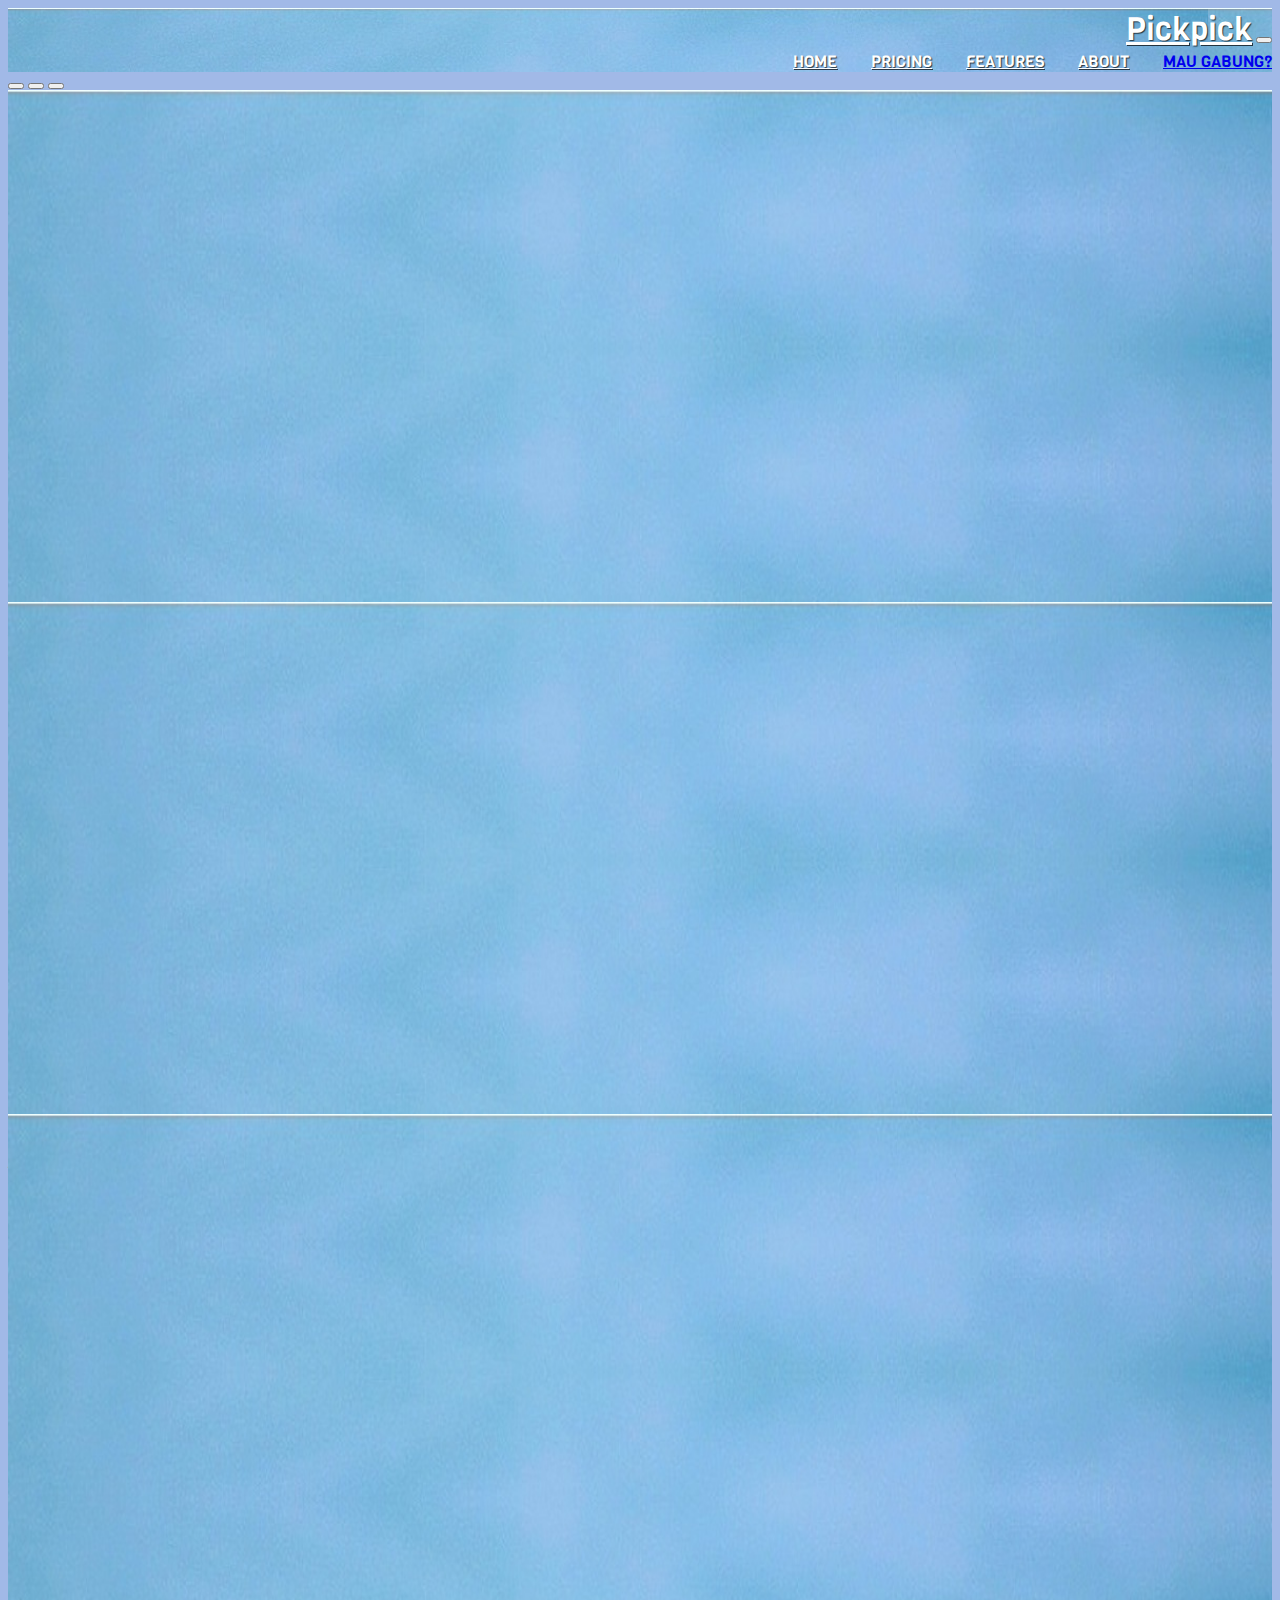
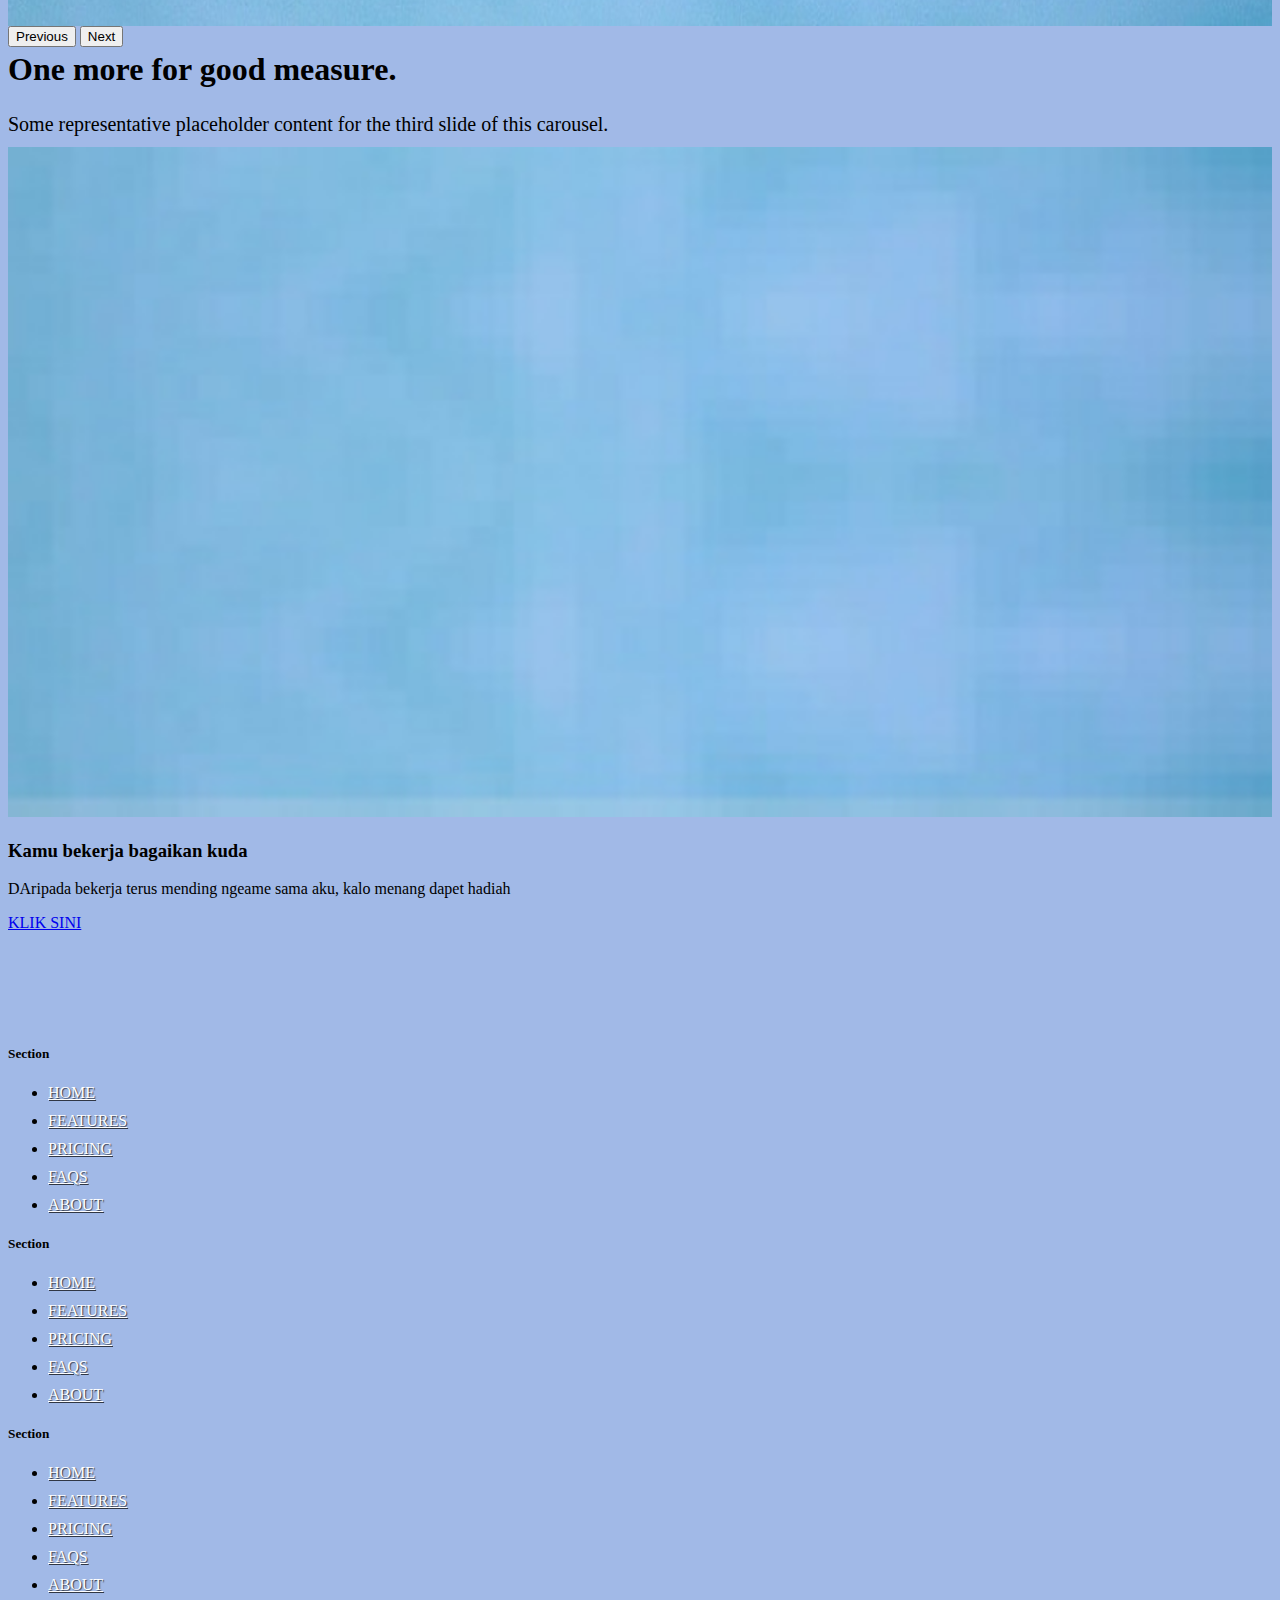
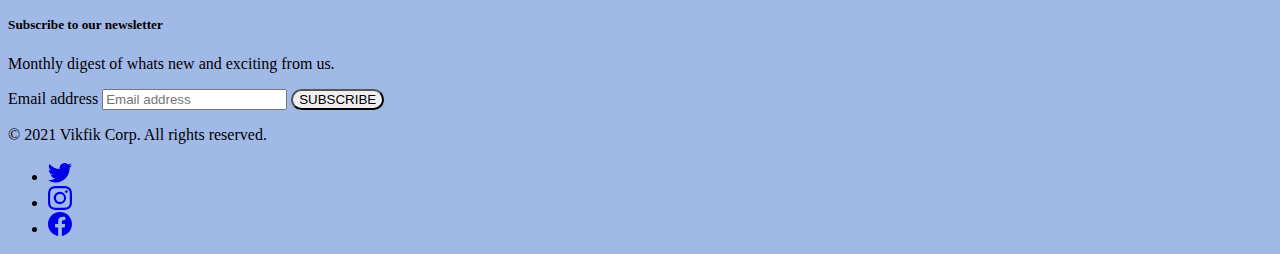
<file: index.html>
<!doctype html>
<html lang="en">

<head>
  <!-- Required meta tags -->
  <meta charset="utf-8">
  <meta name="viewport" content="width=device-width, initial-scale=1">

  <!-- Bootstrap CSS -->
  <link href="https://cdn.jsdelivr.net/npm/bootstrap@5.1.3/dist/css/bootstrap.min.css" rel="stylesheet"
    integrity="sha384-1BmE4kWBq78iYhFldvKuhfTAU6auU8tT94WrHftjDbrCEXSU1oBoqyl2QvZ6jIW3" crossorigin="anonymous">

  <!-- My Fonts -->
  <link href="https://fonts.googleapis.com/css2?family=Viga&display=swap" rel="stylesheet">
  <!-- My CSS -->
  <link rel="stylesheet" href="style.css">
  <!-- icons -->
  <link rel="stylesheet" href="https://cdn.jsdelivr.net/npm/bootstrap-icons@1.7.2/font/bootstrap-icons.css">


  <title>Muhammad Fiqih</title>
</head>

<body>
  <!-- Navbar -->
  <nav class="navbar navbar-expand-lg navbar-light">
    <div class="container">
      <a class="navbar-brand" href="">Pickpick</a>
      <button class="navbar-toggler" type="button" data-bs-toggle="collapse" data-bs-target="#navbarNavAltMarkup"
        aria-controls="navbarNavAltMarkup" aria-expanded="false" aria-label="Toggle navigation">
        <span class="navbar-toggler-icon"></span>
      </button>
      <div class="collapse navbar-collapse" id="navbarNavAltMarkup">
        <div class="navbar-nav m-lg-auto">
          <a class="nav-item nav-link" aria-current="page" href="index.html">Home</a>
          <a class="nav-item nav-link" href="#">Pricing</a>
          <a class="nav-item nav-link" href="#">Features</a>
          <a class="nav-item nav-link" href="about.html">About</a>
          <a class="nav-item btn btn-primary tombol" href="mau gabung.html">Mau gabung?</a>
        </div>
      </div>
    </div>
  </nav>
  <!-- Akhir Navbar -->

  <!-- Jumbroton -->
  <div id="myCarousel" class="carousel slide" data-bs-ride="carousel">
    <div class="carousel-indicators">
      <button type="button" data-bs-target="#myCarousel" data-bs-slide-to="0" class="active" aria-current="true"
        aria-label="Slide 1"></button>
      <button type="button" data-bs-target="#myCarousel" data-bs-slide-to="1" aria-label="Slide 2"></button>
      <button type="button" data-bs-target="#myCarousel" data-bs-slide-to="2" aria-label="Slide 3"></button>
    </div>
    <div class="carousel-inner">
      <div class="carousel-item active">
        <image src="image/awan.jpg" class="bd-placeholder-img" width="100%" height="100%"
          xmlns="http://www.w3.org/2000/svg" aria-hidden="true" preserveAspectRatio="xMidYMid slice" focusable="false">
          <rect width="100%" height="100%" fill="#777">

            <div class="container">
              <div class="carousel-caption text-start">
                <h1>Example headline.</h1>
                <p>Some representative placeholder content for the first slide of the carousel.</p>
                <p><a class="btn btn-primary tombol" href="Login.html"> <i class="bi bi-box-arrow-in-right"></i>
                    Login</a></p>
              </div>
            </div>
      </div>
      <div class="carousel-item">
        <image src="image/awan.jpg" class="bd-placeholder-img" width="100%" height="100%"
          xmlns="http://www.w3.org/2000/svg" aria-hidden="true" preserveAspectRatio="xMidYMid slice" focusable="false">
          <rect width="100%" height="100%" fill="#777">

            <div class="container">
              <div class="carousel-caption">
                <h1>Another example headline.</h1>
                <p>Some representative placeholder content for the second slide of the carousel.</p>
                <p><a class="btn btn-primary tombol" href="isi pekerjaan saya.html">Isi Pekerjaan Saya</a></p>
              </div>
            </div>
      </div>
      <div class="carousel-item">
        <image src="image/awan.jpg" class="bd-placeholder-img" width="100%" height="100%"
          xmlns="http://www.w3.org/2000/svg" aria-hidden="true" preserveAspectRatio="xMidYMid slice" focusable="false">
          <rect width="100%" height="100%" fill="#777">

            <div class="container">
              <div class="carousel-caption text-end">
                <h1>One more for good measure.</h1>
                <p>Some representative placeholder content for the third slide of this carousel.</p>
                <p><a class="btn btn-primary tombol" href="#">Sign up</a></p>
              </div>
            </div>
      </div>
    </div>
    <button class="carousel-control-prev" type="button" data-bs-target="#myCarousel" data-bs-slide="prev">
      <span class="carousel-control-prev-icon" aria-hidden="true"></span>
      <span class="visually-hidden">Previous</span>
    </button>
    <button class="carousel-control-next" type="button" data-bs-target="#myCarousel" data-bs-slide="next">
      <span class="carousel-control-next-icon" aria-hidden="true"></span>
      <span class="visually-hidden">Next</span>
    </button>
  </div>

  <!-- Akhir Jumbroton -->


  <!-- NAMA DEVELOPER -->

  <!-- Workingspace -->
  <div class="row workingspace">
    <div class="col">
      <img src="image/awan - Copy.jpg" alt="workingspace" class="image-fluid">
    </div>
    <div class="col">
      <h3>Kamu bekerja bagaikan kuda</h3>
      <p>DAripada bekerja terus mending ngeame sama aku, kalo menang dapet hadiah</p>
      <a href="#" class="btn btn-primary tombol">KLIK SINI</a>
    </div>
  </div>
  <!-- Akhir Workingspace -->

  <!-- Comment -->



  <!-- Akhir Container -->
  <footer class="blog-footer">
    <!-- penutup -->
    <svg xmlns="http://www.w3.org/2000/svg" style="display: none;">
      <symbol id="facebook" viewBox="0 0 16 16">
        <path
          d="M16 8.049c0-4.446-3.582-8.05-8-8.05C3.58 0-.002 3.603-.002 8.05c0 4.017 2.926 7.347 6.75 7.951v-5.625h-2.03V8.05H6.75V6.275c0-2.017 1.195-3.131 3.022-3.131.876 0 1.791.157 1.791.157v1.98h-1.009c-.993 0-1.303.621-1.303 1.258v1.51h2.218l-.354 2.326H9.25V16c3.824-.604 6.75-3.934 6.75-7.951z" />
      </symbol>
      <symbol id="instagram" viewBox="0 0 16 16">
        <path
          d="M8 0C5.829 0 5.556.01 4.703.048 3.85.088 3.269.222 2.76.42a3.917 3.917 0 0 0-1.417.923A3.927 3.927 0 0 0 .42 2.76C.222 3.268.087 3.85.048 4.7.01 5.555 0 5.827 0 8.001c0 2.172.01 2.444.048 3.297.04.852.174 1.433.372 1.942.205.526.478.972.923 1.417.444.445.89.719 1.416.923.51.198 1.09.333 1.942.372C5.555 15.99 5.827 16 8 16s2.444-.01 3.298-.048c.851-.04 1.434-.174 1.943-.372a3.916 3.916 0 0 0 1.416-.923c.445-.445.718-.891.923-1.417.197-.509.332-1.09.372-1.942C15.99 10.445 16 10.173 16 8s-.01-2.445-.048-3.299c-.04-.851-.175-1.433-.372-1.941a3.926 3.926 0 0 0-.923-1.417A3.911 3.911 0 0 0 13.24.42c-.51-.198-1.092-.333-1.943-.372C10.443.01 10.172 0 7.998 0h.003zm-.717 1.442h.718c2.136 0 2.389.007 3.232.046.78.035 1.204.166 1.486.275.373.145.64.319.92.599.28.28.453.546.598.92.11.281.24.705.275 1.485.039.843.047 1.096.047 3.231s-.008 2.389-.047 3.232c-.035.78-.166 1.203-.275 1.485a2.47 2.47 0 0 1-.599.919c-.28.28-.546.453-.92.598-.28.11-.704.24-1.485.276-.843.038-1.096.047-3.232.047s-2.39-.009-3.233-.047c-.78-.036-1.203-.166-1.485-.276a2.478 2.478 0 0 1-.92-.598 2.48 2.48 0 0 1-.6-.92c-.109-.281-.24-.705-.275-1.485-.038-.843-.046-1.096-.046-3.233 0-2.136.008-2.388.046-3.231.036-.78.166-1.204.276-1.486.145-.373.319-.64.599-.92.28-.28.546-.453.92-.598.282-.11.705-.24 1.485-.276.738-.034 1.024-.044 2.515-.045v.002zm4.988 1.328a.96.96 0 1 0 0 1.92.96.96 0 0 0 0-1.92zm-4.27 1.122a4.109 4.109 0 1 0 0 8.217 4.109 4.109 0 0 0 0-8.217zm0 1.441a2.667 2.667 0 1 1 0 5.334 2.667 2.667 0 0 1 0-5.334z" />
      </symbol>
      <symbol id="twitter" viewBox="0 0 16 16">
        <path
          d="M5.026 15c6.038 0 9.341-5.003 9.341-9.334 0-.14 0-.282-.006-.422A6.685 6.685 0 0 0 16 3.542a6.658 6.658 0 0 1-1.889.518 3.301 3.301 0 0 0 1.447-1.817 6.533 6.533 0 0 1-2.087.793A3.286 3.286 0 0 0 7.875 6.03a9.325 9.325 0 0 1-6.767-3.429 3.289 3.289 0 0 0 1.018 4.382A3.323 3.323 0 0 1 .64 6.575v.045a3.288 3.288 0 0 0 2.632 3.218 3.203 3.203 0 0 1-.865.115 3.23 3.23 0 0 1-.614-.057 3.283 3.283 0 0 0 3.067 2.277A6.588 6.588 0 0 1 .78 13.58a6.32 6.32 0 0 1-.78-.045A9.344 9.344 0 0 0 5.026 15z" />
      </symbol>
    </svg>
  </footer>
  <div class="container">
    <div class="row">
      <div class="col-2">
        <h5>Section</h5>
        <ul class="nav flex-column">
          <li class="nav-item mb-2"><a href="#" class="nav-link p-0 text-muted">Home</a></li>
          <li class="nav-item mb-2"><a href="#" class="nav-link p-0 text-muted">Features</a></li>
          <li class="nav-item mb-2"><a href="#" class="nav-link p-0 text-muted">Pricing</a></li>
          <li class="nav-item mb-2"><a href="#" class="nav-link p-0 text-muted">FAQs</a></li>
          <li class="nav-item mb-2"><a href="#" class="nav-link p-0 text-muted">About</a></li>
        </ul>
      </div>

      <div class="col-2">
        <h5>Section</h5>
        <ul class="nav flex-column">
          <li class="nav-item mb-2"><a href="#" class="nav-link p-0 text-muted">Home</a></li>
          <li class="nav-item mb-2"><a href="#" class="nav-link p-0 text-muted">Features</a></li>
          <li class="nav-item mb-2"><a href="#" class="nav-link p-0 text-muted">Pricing</a></li>
          <li class="nav-item mb-2"><a href="#" class="nav-link p-0 text-muted">FAQs</a></li>
          <li class="nav-item mb-2"><a href="#" class="nav-link p-0 text-muted">About</a></li>
        </ul>
      </div>

      <div class="col-2">
        <h5>Section</h5>
        <ul class="nav flex-column">
          <li class="nav-item mb-2"><a href="#" class="nav-link p-0 text-muted">Home</a></li>
          <li class="nav-item mb-2"><a href="#" class="nav-link p-0 text-muted">Features</a></li>
          <li class="nav-item mb-2"><a href="#" class="nav-link p-0 text-muted">Pricing</a></li>
          <li class="nav-item mb-2"><a href="#" class="nav-link p-0 text-muted">FAQs</a></li>
          <li class="nav-item mb-2"><a href="#" class="nav-link p-0 text-muted">About</a></li>
        </ul>
      </div>

      <div class="col-4 offset-1">
        <form>
          <h5>Subscribe to our newsletter</h5>
          <p> Monthly digest of whats new and exciting from us.</p>
          <div class="d-flex w-100 gap-2">
            <label for="newsletter1" class="visually-hidden">Email address</label>
            <input id="newsletter1" type="text" class="form-control" placeholder="Email address">
            <button class="btn btn-primary tombol" type="button">Subscribe</button>
          </div>
        </form>
      </div>
    </div>
    <div class="d-flex justify-content-between py-4 my-4 border-top">
      <p>&copy; 2021 Vikfik Corp. All rights reserved.</p>
      <ul class="list-unstyled d-flex">
        <li class="ms-3"><a class="link-dark" href="#"><svg class="bi" width="24" height="24">
              <use xlink:href="#twitter" />
            </svg></a></li>
        <li class="ms-3"><a class="link-dark" href="#"><svg class="bi" width="24" height="24">
              <use xlink:href="#instagram" />
            </svg></a></li>
        <li class="ms-3"><a class="link-dark" href="#"><svg class="bi" width="24" height="24">
              <use xlink:href="#facebook" />
            </svg></a></li>
      </ul>
    </div>
  </div>
  <!-- Optional JavaScript; choose one of the two! -->

  <!-- Option 1: Bootstrap Bundle with Popper -->
  <script src="https://cdn.jsdelivr.net/npm/bootstrap@5.1.3/dist/js/bootstrap.bundle.min.js"
    integrity="sha384-ka7Sk0Gln4gmtz2MlQnikT1wXgYsOg+OMhuP+IlRH9sENBO0LRn5q+8nbTov4+1p"
    crossorigin="anonymous"></script>

  <!-- Option 2: Separate Popper and Bootstrap JS -->
  <!--
    <script src="https://cdn.jsdelivr.net/npm/@popperjs/core@2.10.2/dist/umd/popper.min.js" integrity="sha384-7+zCNj/IqJ95wo16oMtfsKbZ9ccEh31eOz1HGyDuCQ6wgnyJNSYdrPa03rtR1zdB" crossorigin="anonymous"></script>
    <script src="https://cdn.jsdelivr.net/npm/bootstrap@5.1.3/dist/js/bootstrap.min.js" integrity="sha384-QJHtvGhmr9XOIpI6YVutG+2QOK9T+ZnN4kzFN1RtK3zEFEIsxhlmWl5/YESvpZ13" crossorigin="anonymous"></script>
    -->

</body>

</html>
</file>
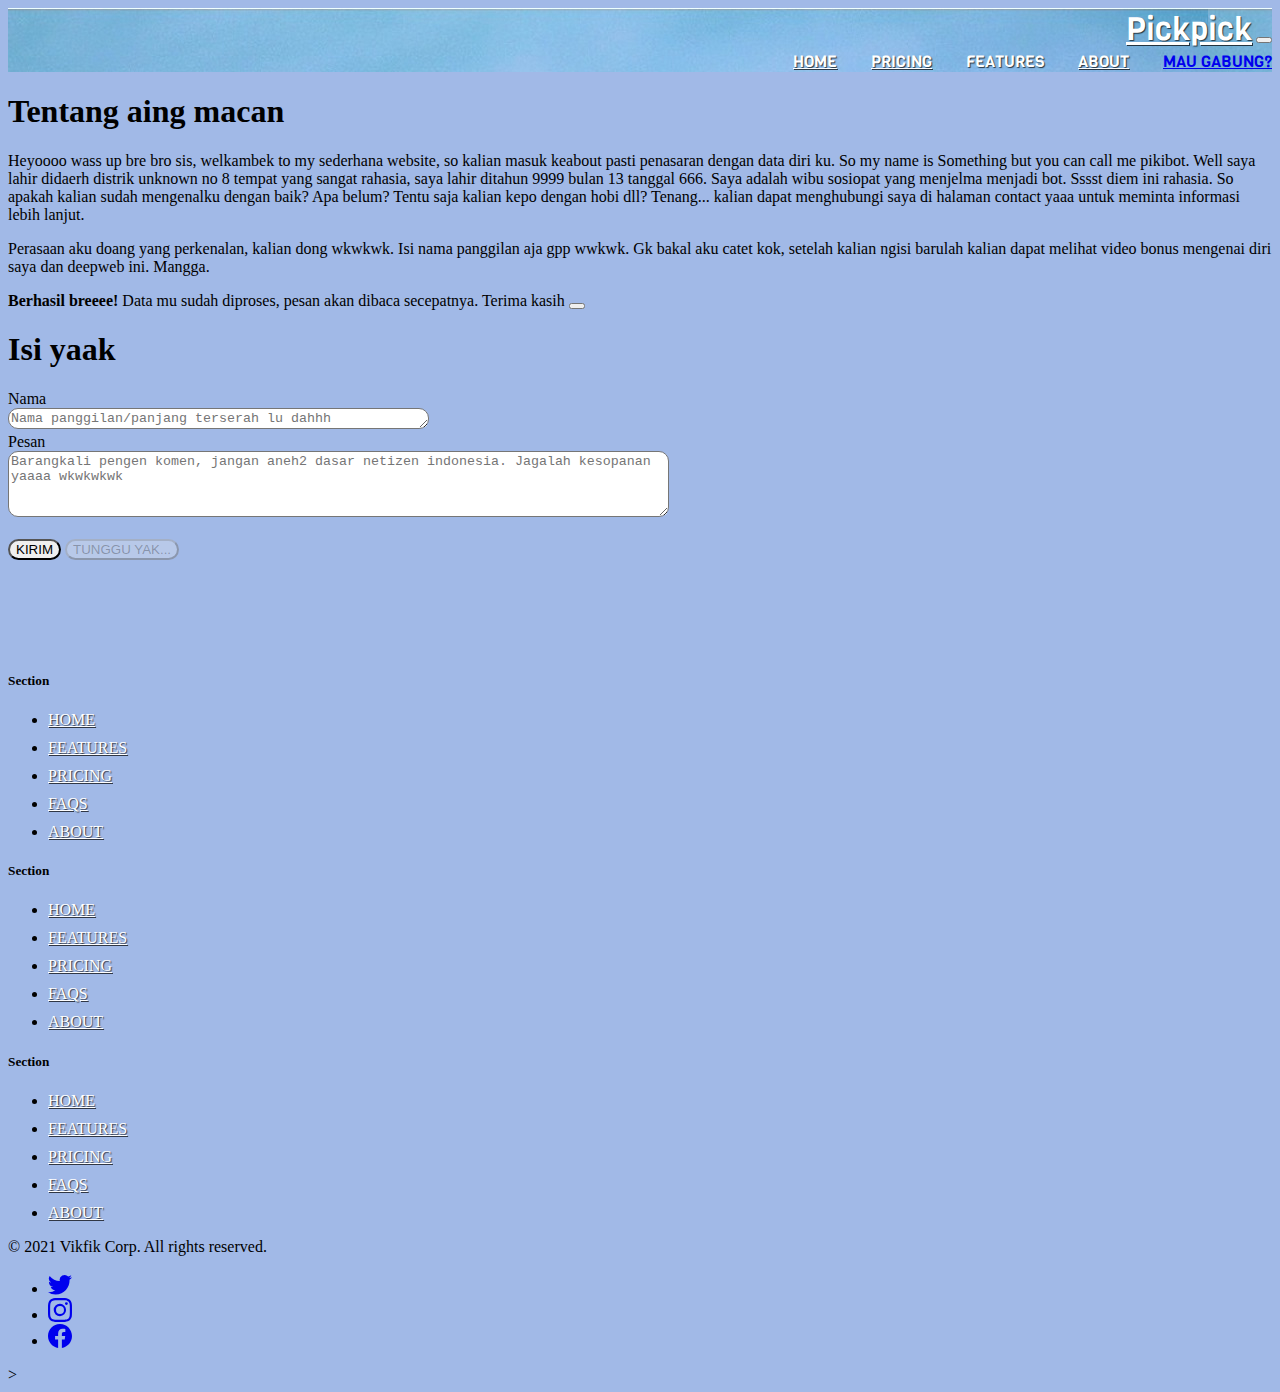
<file: about.html>
<!DOCTYPE html>
<html lang="en">

<head>
  <!-- Required meta tags -->
  <meta charset="utf-8">
  <meta name="viewport" content="width=device-width, initial-scale=1">

  <!-- Bootstrap CSS -->
  <link href="https://cdn.jsdelivr.net/npm/bootstrap@5.1.3/dist/css/bootstrap.min.css" rel="stylesheet"
    integrity="sha384-1BmE4kWBq78iYhFldvKuhfTAU6auU8tT94WrHftjDbrCEXSU1oBoqyl2QvZ6jIW3" crossorigin="anonymous">

  <!-- My Fonts -->
  <link href="https://fonts.googleapis.com/css2?family=Viga&display=swap" rel="stylesheet">
  <!-- My CSS -->
  <link rel="stylesheet" href="style.css">

  <title>Muhammad Fiqih</title>
</head>

<body>
  <!-- Navbar -->
  <nav class="navbar navbar-expand-lg navbar-light">
    <div class="container">
      <a class="navbar-brand" href="#">Pickpick</a>
      <button class="navbar-toggler" type="button" data-bs-toggle="collapse" data-bs-target="#navbarNavAltMarkup"
        aria-controls="navbarNavAltMarkup" aria-expanded="false" aria-label="Toggle navigation">
        <span class="navbar-toggler-icon"></span>
      </button>
      <div class="collapse navbar-collapse" id="navbarNavAltMarkup">
        <div class="navbar-nav m-lg-auto">
          <a class="nav-item nav-link" aria-current="page" href="index.html">Home</a>
          <a class="nav-item nav-link" href="#">Pricing</a>
          <a class="nav-item nav-link" csshref="#">Features</a>
          <a class="nav-item nav-link" href="about.html">About</a>
          <a class="nav-item btn btn-primary tombol" href="mau gabung.html">Mau gabung?</a>
        </div>
      </div>
    </div>
  </nav>
  <!-- Akhir Navbar -->

  <div class="container">
    <div class="row">
      <div class="col text-left">
        <h1>Tentang aing macan</h1>
        <p>
          Heyoooo wass up bre bro sis, welkambek to my sederhana website,
          so kalian masuk keabout pasti penasaran dengan data diri ku. So my name is Something
          but you can call me pikibot. Well saya lahir didaerh distrik unknown no 8 tempat yang sangat rahasia,
          saya lahir ditahun 9999 bulan 13 tanggal 666. Saya adalah wibu sosiopat yang menjelma menjadi bot.
          Sssst diem ini rahasia. So apakah kalian sudah mengenalku dengan baik? Apa belum? Tentu saja kalian kepo
          dengan hobi dll? Tenang... kalian dapat menghubungi saya di halaman contact yaaa untuk meminta informasi lebih
          lanjut.
        <p>
        <p>
          Perasaan aku doang yang perkenalan, kalian dong wkwkwk. Isi nama panggilan aja gpp wwkwk. Gk bakal aku catet
          kok, setelah
          kalian ngisi barulah kalian dapat melihat video bonus mengenai diri saya dan deepweb ini. Mangga.
        <p>
        <div>
          <div class="alert alert-primary alert-dismissible fade show d-none my-alert" role="alert">
            <strong>Berhasil breeee!</strong> Data mu sudah diproses, pesan akan dibaca secepatnya. Terima kasih
            <button type="button" class="btn-close" data-bs-dismiss="alert" aria-label="Close"></button>
          </div>
          <h1>Isi yaak</h1>
          <form name="about-pickpick-form">
            <label for="nama">Nama</label><br />
            <textarea class="formnama" name="nama" placeholder="Nama panggilan/panjang terserah lu dahhh" rows="1"
              cols="50"></textarea>
            <br />
            <label for="pesan">Pesan</label><br />
            <textarea class="formnama" name="pesan"
              placeholder="Barangkali pengen komen, jangan aneh2 dasar netizen indonesia. Jagalah kesopanan yaaaa wkwkwkwk"
              rows="4" cols="80"></textarea>
            <br />
            <br />
            <button href='video perkenalan.html' class="btn btn-primary btn-kirim tombol">Kirim</a></button>
            <button class="btn btn-primary btn-loading tombol d-none" type="button" disabled>
              <span class="spinner-border spinner-border-sm" role="status" aria-hidden="true"></span>
              Tunggu yak...
            </button>
          </form>
        </div>
        </p>
        </article>
      </div>

      <!-- Optional JavaScript; choose one of the two! -->

      <!-- Option 1: Bootstrap Bundle with Popper -->
      <script src="https://cdn.jsdelivr.net/npm/bootstrap@5.1.3/dist/js/bootstrap.bundle.min.js"
        integrity="sha384-ka7Sk0Gln4gmtz2MlQnikT1wXgYsOg+OMhuP+IlRH9sENBO0LRn5q+8nbTov4+1p"
        crossorigin="anonymous"></script>

      <!-- Option 2: Separate Popper and Bootstrap JS -->
      <!--
    <script src="https://cdn.jsdelivr.net/npm/@popperjs/core@2.10.2/dist/umd/popper.min.js" integrity="sha384-7+zCNj/IqJ95wo16oMtfsKbZ9ccEh31eOz1HGyDuCQ6wgnyJNSYdrPa03rtR1zdB" crossorigin="anonymous"></script>
    <script src="https://cdn.jsdelivr.net/npm/bootstrap@5.1.3/dist/js/bootstrap.min.js" integrity="sha384-QJHtvGhmr9XOIpI6YVutG+2QOK9T+ZnN4kzFN1RtK3zEFEIsxhlmWl5/YESvpZ13" crossorigin="anonymous"></script>
    -->
      <script>
        const scriptURL = 'https://script.google.com/macros/s/AKfycby4BNyEBJ4hXahoBYC45dYZnAxi4gW_ycSuArZ_KxYHbYGjH8zqm8VmieXh5jnM2WKh/exec'
        const form = document.forms['about-pickpick-form']
        const btnKirim = document.querySelector('.btn-kirim')
        const btnLoading = document.querySelector('.btn-loading')
        const btnAlert = document.querySelector('.my-alert')
        form.addEventListener('submit', e => {
          e.preventDefault()
          //ketika tombol diklik, tampilkan tombol loading hilangkan kirim
          btnLoading.classList.toggle('d-none')
          btnKirim.classList.toggle('d-none')
          fetch(scriptURL, { method: 'POST', body: new FormData(form) })
            .then(response => {
              //TAMPILKAN TOMBOL KIRIM HILANGKAN LOADING
              btnLoading.classList.toggle('d-none')
              btnKirim.classList.toggle('d-none')
              //TAMPILKAN ALERT
              btnAlert.classList.toggle('d-none')
              //reset formnya
              form.reset();
              console.log('Success!', response)
            })
            .catch(error => console.error('Error!', error.message))
        })
      </script>
      <footer class="blog-footer">
        <!-- penutup -->
        <svg xmlns="http://www.w3.org/2000/svg" style="display: none;">
          <symbol id="facebook" viewBox="0 0 16 16">
            <path
              d="M16 8.049c0-4.446-3.582-8.05-8-8.05C3.58 0-.002 3.603-.002 8.05c0 4.017 2.926 7.347 6.75 7.951v-5.625h-2.03V8.05H6.75V6.275c0-2.017 1.195-3.131 3.022-3.131.876 0 1.791.157 1.791.157v1.98h-1.009c-.993 0-1.303.621-1.303 1.258v1.51h2.218l-.354 2.326H9.25V16c3.824-.604 6.75-3.934 6.75-7.951z" />
          </symbol>
          <symbol id="instagram" viewBox="0 0 16 16">
            <path
              d="M8 0C5.829 0 5.556.01 4.703.048 3.85.088 3.269.222 2.76.42a3.917 3.917 0 0 0-1.417.923A3.927 3.927 0 0 0 .42 2.76C.222 3.268.087 3.85.048 4.7.01 5.555 0 5.827 0 8.001c0 2.172.01 2.444.048 3.297.04.852.174 1.433.372 1.942.205.526.478.972.923 1.417.444.445.89.719 1.416.923.51.198 1.09.333 1.942.372C5.555 15.99 5.827 16 8 16s2.444-.01 3.298-.048c.851-.04 1.434-.174 1.943-.372a3.916 3.916 0 0 0 1.416-.923c.445-.445.718-.891.923-1.417.197-.509.332-1.09.372-1.942C15.99 10.445 16 10.173 16 8s-.01-2.445-.048-3.299c-.04-.851-.175-1.433-.372-1.941a3.926 3.926 0 0 0-.923-1.417A3.911 3.911 0 0 0 13.24.42c-.51-.198-1.092-.333-1.943-.372C10.443.01 10.172 0 7.998 0h.003zm-.717 1.442h.718c2.136 0 2.389.007 3.232.046.78.035 1.204.166 1.486.275.373.145.64.319.92.599.28.28.453.546.598.92.11.281.24.705.275 1.485.039.843.047 1.096.047 3.231s-.008 2.389-.047 3.232c-.035.78-.166 1.203-.275 1.485a2.47 2.47 0 0 1-.599.919c-.28.28-.546.453-.92.598-.28.11-.704.24-1.485.276-.843.038-1.096.047-3.232.047s-2.39-.009-3.233-.047c-.78-.036-1.203-.166-1.485-.276a2.478 2.478 0 0 1-.92-.598 2.48 2.48 0 0 1-.6-.92c-.109-.281-.24-.705-.275-1.485-.038-.843-.046-1.096-.046-3.233 0-2.136.008-2.388.046-3.231.036-.78.166-1.204.276-1.486.145-.373.319-.64.599-.92.28-.28.546-.453.92-.598.282-.11.705-.24 1.485-.276.738-.034 1.024-.044 2.515-.045v.002zm4.988 1.328a.96.96 0 1 0 0 1.92.96.96 0 0 0 0-1.92zm-4.27 1.122a4.109 4.109 0 1 0 0 8.217 4.109 4.109 0 0 0 0-8.217zm0 1.441a2.667 2.667 0 1 1 0 5.334 2.667 2.667 0 0 1 0-5.334z" />
          </symbol>
          <symbol id="twitter" viewBox="0 0 16 16">
            <path
              d="M5.026 15c6.038 0 9.341-5.003 9.341-9.334 0-.14 0-.282-.006-.422A6.685 6.685 0 0 0 16 3.542a6.658 6.658 0 0 1-1.889.518 3.301 3.301 0 0 0 1.447-1.817 6.533 6.533 0 0 1-2.087.793A3.286 3.286 0 0 0 7.875 6.03a9.325 9.325 0 0 1-6.767-3.429 3.289 3.289 0 0 0 1.018 4.382A3.323 3.323 0 0 1 .64 6.575v.045a3.288 3.288 0 0 0 2.632 3.218 3.203 3.203 0 0 1-.865.115 3.23 3.23 0 0 1-.614-.057 3.283 3.283 0 0 0 3.067 2.277A6.588 6.588 0 0 1 .78 13.58a6.32 6.32 0 0 1-.78-.045A9.344 9.344 0 0 0 5.026 15z" />
          </symbol>
        </svg>
      </footer>
      <div class="container">
        <div class="row">
          <div class="col-2">
            <h5>Section</h5>
            <ul class="nav flex-column">
              <li class="nav-item mb-2"><a href="#" class="nav-link p-0 text-muted">Home</a></li>
              <li class="nav-item mb-2"><a href="#" class="nav-link p-0 text-muted">Features</a></li>
              <li class="nav-item mb-2"><a href="#" class="nav-link p-0 text-muted">Pricing</a></li>
              <li class="nav-item mb-2"><a href="#" class="nav-link p-0 text-muted">FAQs</a></li>
              <li class="nav-item mb-2"><a href="#" class="nav-link p-0 text-muted">About</a></li>
            </ul>
          </div>

          <div class="col-2">
            <h5>Section</h5>
            <ul class="nav flex-column">
              <li class="nav-item mb-2"><a href="#" class="nav-link p-0 text-muted">Home</a></li>
              <li class="nav-item mb-2"><a href="#" class="nav-link p-0 text-muted">Features</a></li>
              <li class="nav-item mb-2"><a href="#" class="nav-link p-0 text-muted">Pricing</a></li>
              <li class="nav-item mb-2"><a href="#" class="nav-link p-0 text-muted">FAQs</a></li>
              <li class="nav-item mb-2"><a href="#" class="nav-link p-0 text-muted">About</a></li>
            </ul>
          </div>

          <div class="col-2">
            <h5>Section</h5>
            <ul class="nav flex-column">
              <li class="nav-item mb-2"><a href="#" class="nav-link p-0 text-muted">Home</a></li>
              <li class="nav-item mb-2"><a href="#" class="nav-link p-0 text-muted">Features</a></li>
              <li class="nav-item mb-2"><a href="#" class="nav-link p-0 text-muted">Pricing</a></li>
              <li class="nav-item mb-2"><a href="#" class="nav-link p-0 text-muted">FAQs</a></li>
              <li class="nav-item mb-2"><a href="#" class="nav-link p-0 text-muted">About</a></li>
            </ul>
          </div>
        </div>
        <div class="d-flex justify  -content-between py-4 my-4 border-top">
          <p>&copy; 2021 Vikfik Corp. All rights reserved.</p>
          <ul class="list-unstyled d-flex">
            <li class="ms-3"><a class="link-dark" href="#"><svg class="bi" width="24" height="24">
                  <use xlink:href="#twitter" />
                </svg></a></li>
            <li class="ms-3"><a class="link-dark" href="#"><svg class="bi" width="24" height="24">
                  <use xlink:href="#instagram" />
                </svg></a></li>
            <li class="ms-3"><a class="link-dark" href="#"><svg class="bi" width="24" height="24">
                  <use xlink:href="#facebook" />
                </svg></a></li>
          </ul>
        </div>
      </div>>
</body>

</html>
</file>
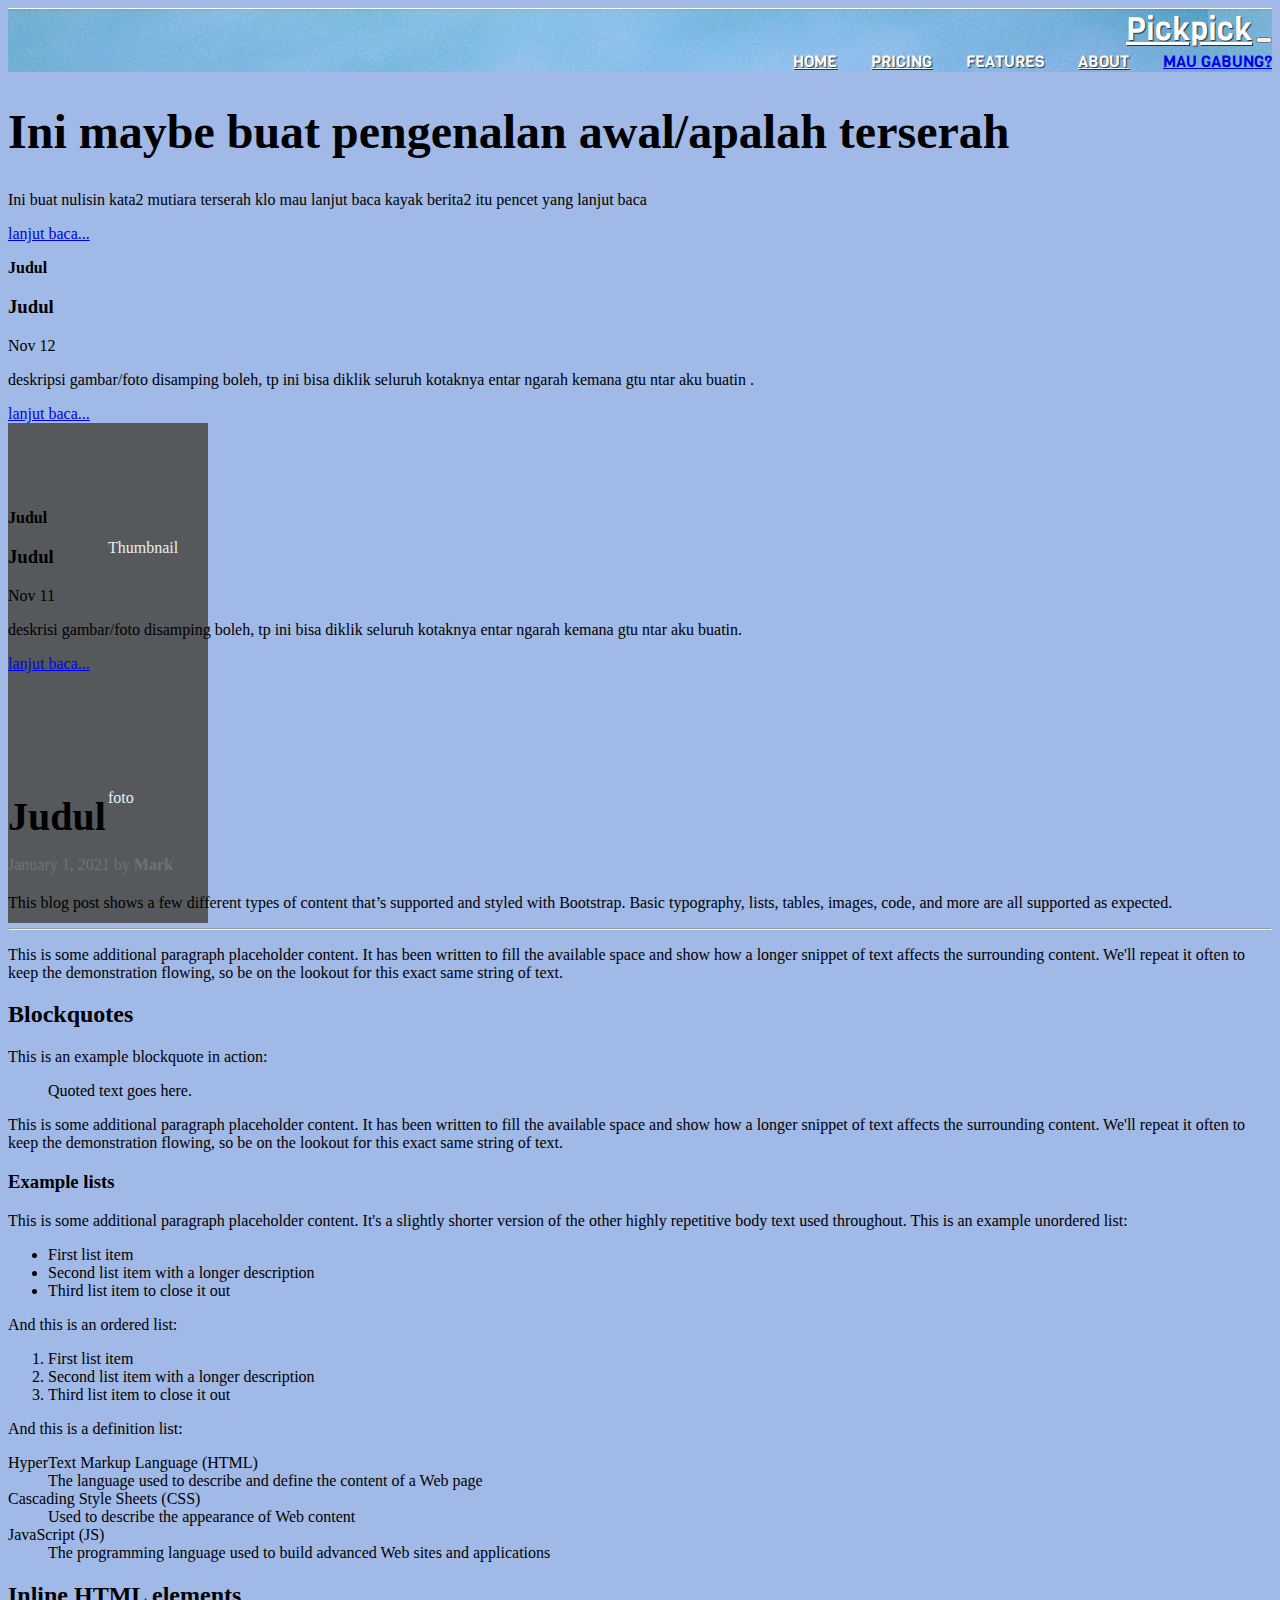
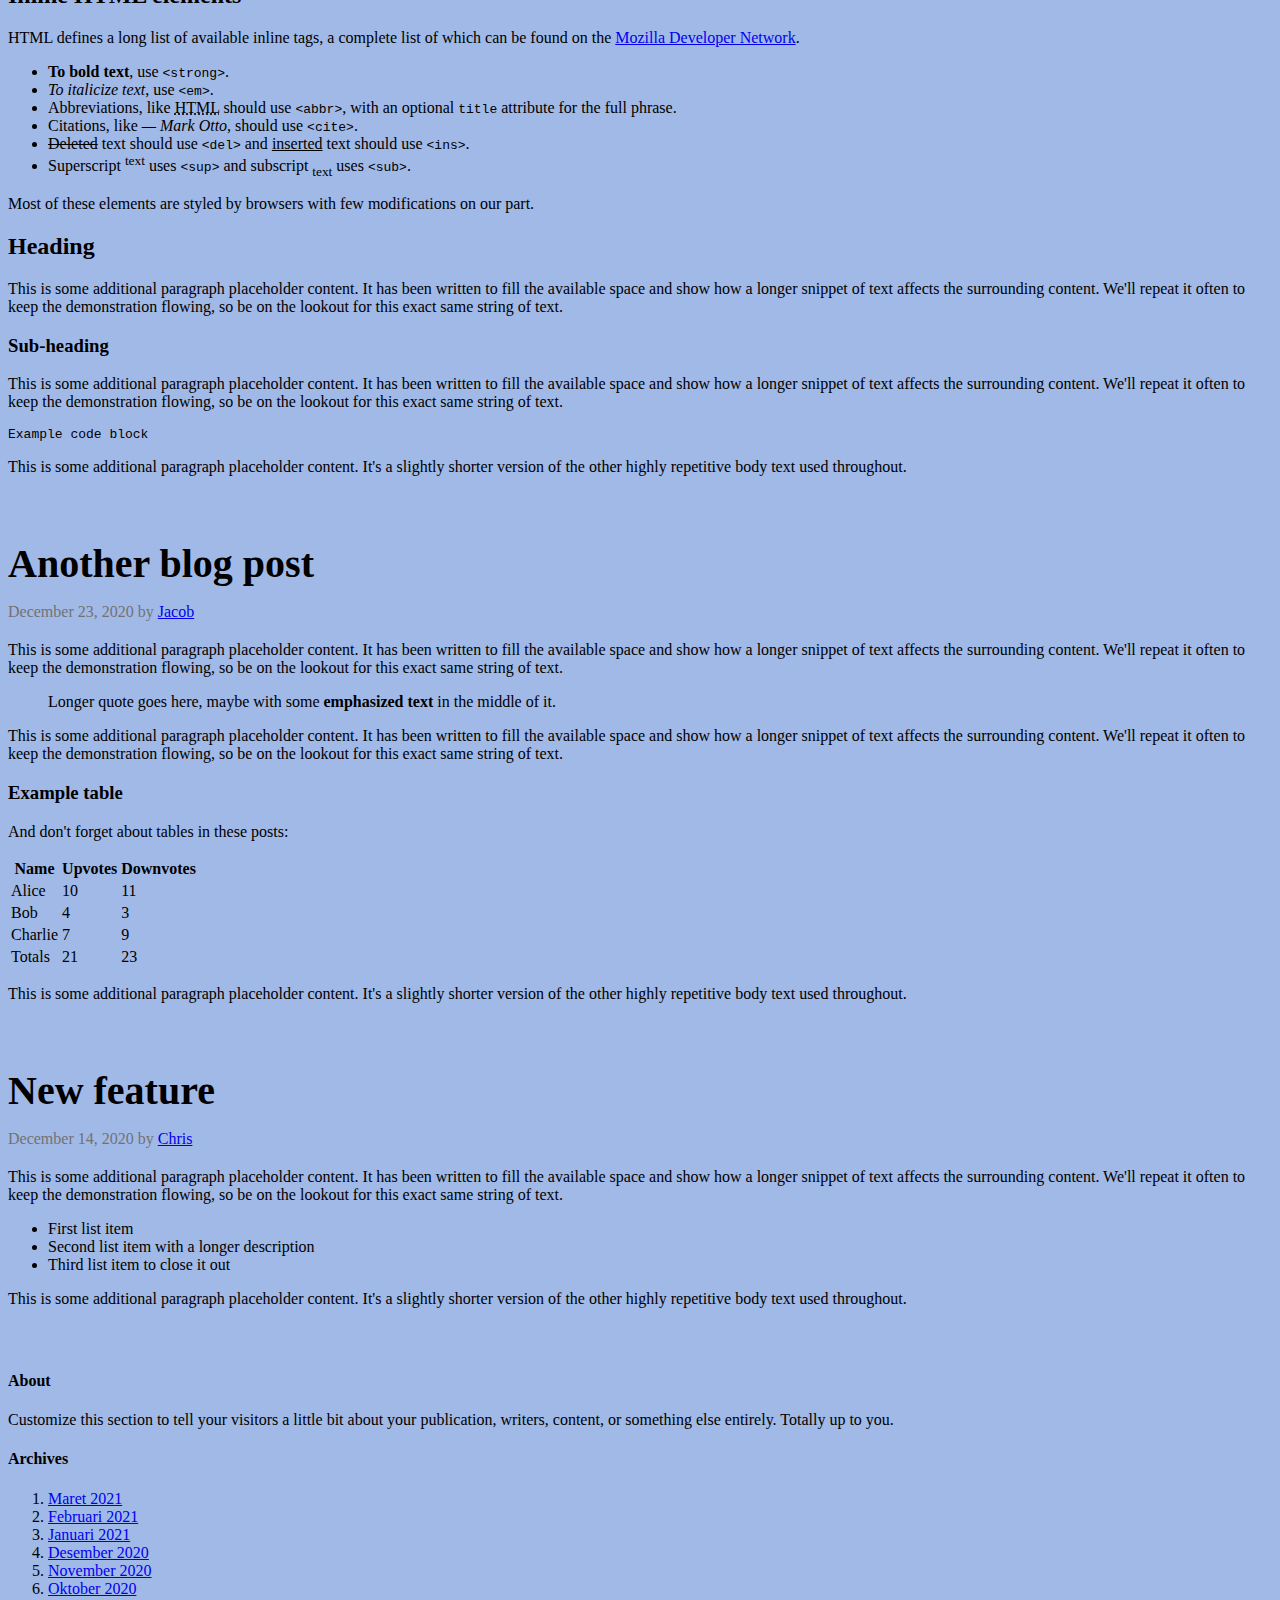
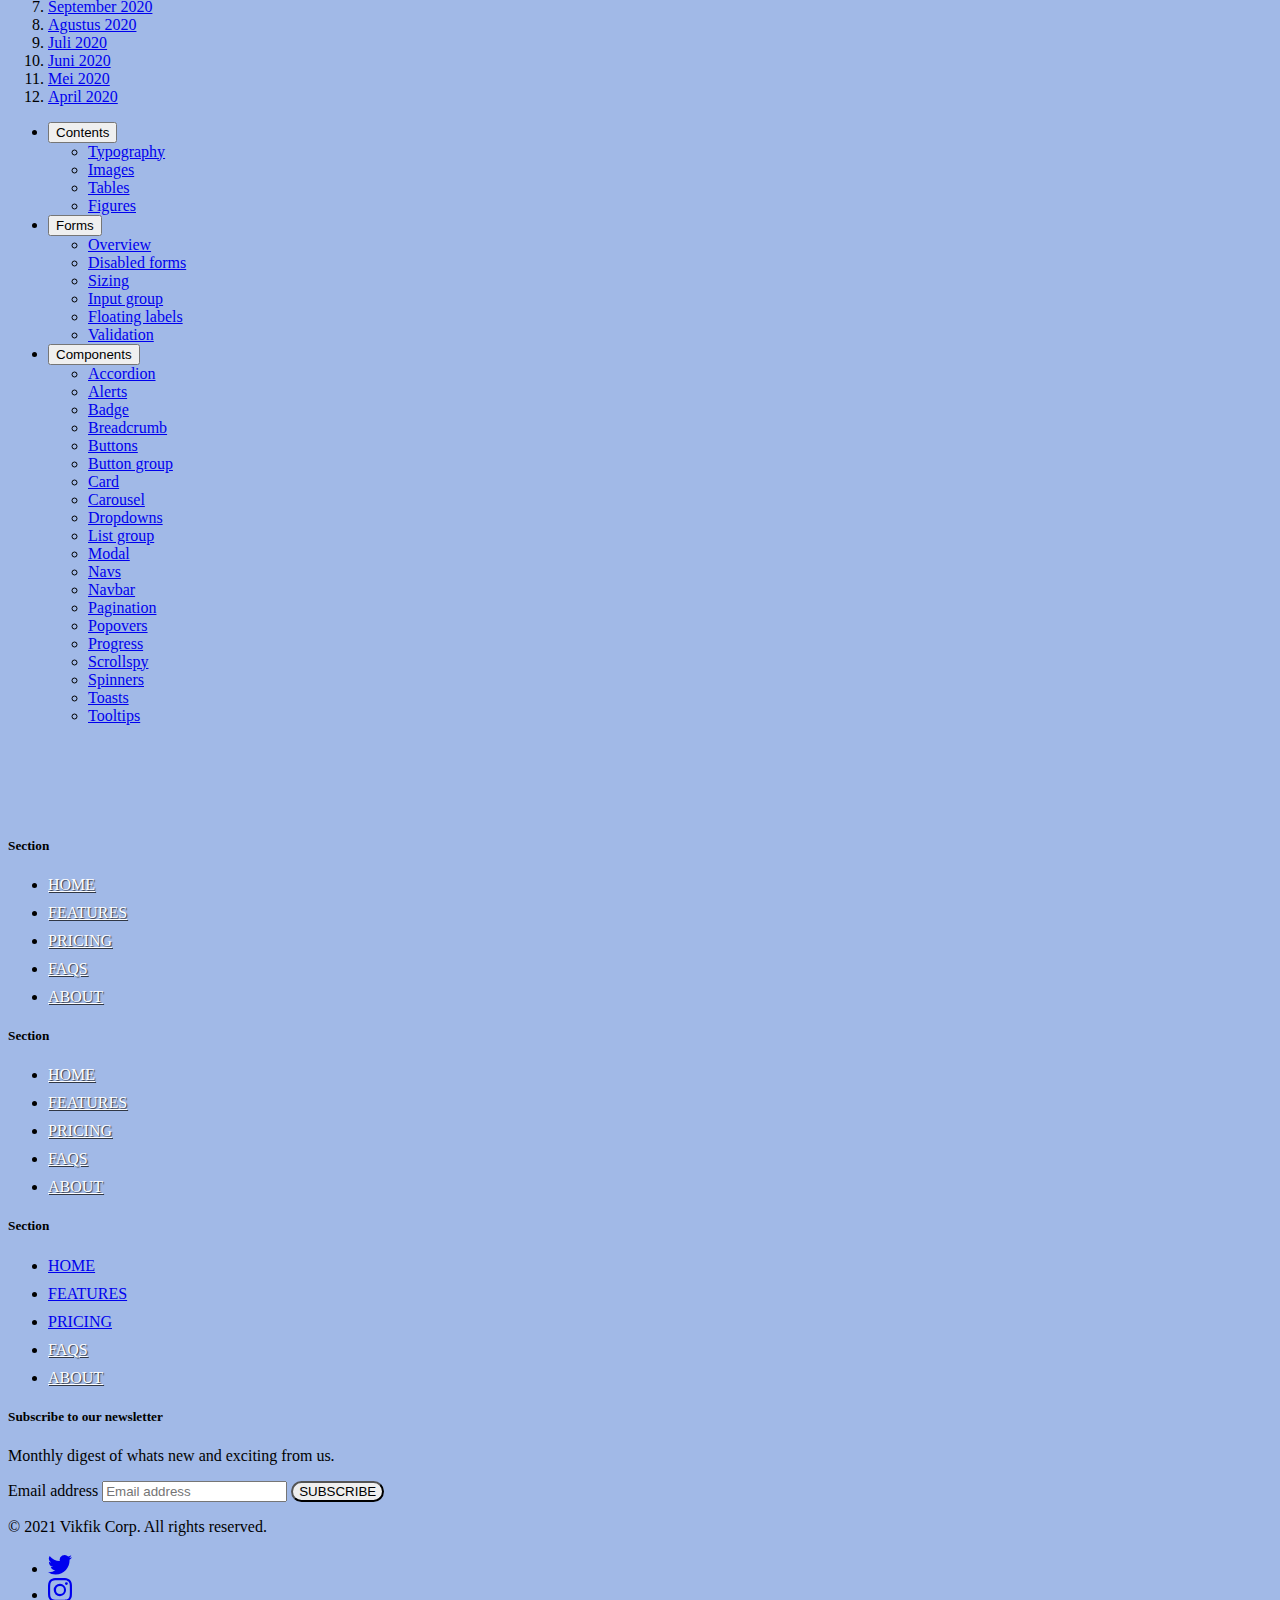
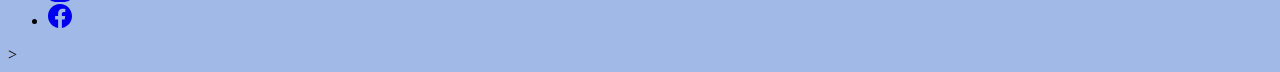
<file: isi pekerjaan saya.html>
<!doctype html>
<html lang="en">

<head>
  <!-- Required meta tags -->
  <meta charset="utf-8">
  <meta name="viewport" content="width=device-width, initial-scale=1">

  <!-- Bootstrap CSS -->
  <link href="https://cdn.jsdelivr.net/npm/bootstrap@5.1.3/dist/css/bootstrap.min.css" rel="stylesheet"
    integrity="sha384-1BmE4kWBq78iYhFldvKuhfTAU6auU8tT94WrHftjDbrCEXSU1oBoqyl2QvZ6jIW3" crossorigin="anonymous">

  <!-- My Fonts -->
  <link href="https://fonts.googleapis.com/css2?family=Viga&display=swap" rel="stylesheet">
  <!-- My CSS -->
  <link rel="stylesheet" href="style.css">

  <title>Muhammad Fiqih</title>
</head>

<body>
  <!-- Navbar -->
  <nav class="navbar navbar-expand-lg navbar-light">
    <div class="container">
      <a class="navbar-brand" href="#">Pickpick</a>
      <button class="navbar-toggler" type="button" data-bs-toggle="collapse" data-bs-target="#navbarNavAltMarkup"
        aria-controls="navbarNavAltMarkup" aria-expanded="false" aria-label="Toggle navigation">
        <span class="navbar-toggler-icon"></span>
      </button>
      <div class="collapse navbar-collapse" id="navbarNavAltMarkup">
        <div class="navbar-nav m-lg-auto">
          <a class="nav-item nav-link" aria-current="page" href="index.html">Home</a>
          <a class="nav-item nav-link" href="#">Pricing</a>
          <a class="nav-item nav-link" csshref="#">Features</a>
          <a class="nav-item nav-link" href="about.html">About</a>
          <a class="nav-item btn btn-primary tombol" href="mau gabung.html">Mau gabung?</a>
        </div>
      </div>
    </div>
  </nav>
  <!-- Akhir Navbar -->




  <main class="container">
    <div class="title p-4 p-md-5 mb-4 text-white rounded bg-dark">
      <div class="col-md-6 px-0">
        <h1 class="display-4 fst-italic">Ini maybe buat pengenalan awal/apalah terserah</h1>
        <p class="lead my-3">Ini buat nulisin kata2 mutiara terserah klo mau lanjut baca kayak berita2 itu pencet yang
          lanjut baca</p>
        <p class="lead mb-0"><a href="#" class="text-white fw-bold">lanjut baca...</a></p>
      </div>
    </div>

    <div class="row mb-2">
      <div class="col-md-6">
        <div class="row g-0 border rounded overflow-hidden flex-md-row mb-4 shadow-sm h-md-250 position-relative">
          <div class="col p-4 d-flex flex-column position-static">
            <strong class="d-inline-block mb-2 text-primary">Judul</strong>
            <h3 class="mb-0">Judul</h3>
            <div class="mb-1 text-muted">Nov 12</div>
            <p class="card-text mb-auto">deskripsi gambar/foto disamping boleh, tp ini bisa diklik seluruh kotaknya
              entar ngarah kemana gtu ntar aku buatin .</p>
            <a href="#" class="stretched-link">lanjut baca...</a>
          </div>
          <div class="col-auto d-none d-lg-block">
            <svg class="bd-placeholder-img" width="200" height="250" xmlns="http://www.w3.org/2000/svg" role="img"
              aria-label="Placeholder: Thumbnail" preserveAspectRatio="xMidYMid slice" focusable="false">
              <title>Placeholder</title>
              <rect width="100%" height="100%" fill="#55595c" /><text x="50%" y="50%" fill="#eceeef"
                dy=".3em">Thumbnail</text>
            </svg>

          </div>
        </div>
      </div>
      <div class="col-md-6">
        <div class="row g-0 border rounded overflow-hidden flex-md-row mb-4 shadow-sm h-md-250 position-relative">
          <div class="col p-4 d-flex flex-column position-static">
            <strong class="d-inline-block mb-2 text-success">Judul</strong>
            <h3 class="mb-0">Judul</h3>
            <div class="mb-1 text-muted">Nov 11</div>
            <p class="mb-auto">deskrisi gambar/foto disamping boleh, tp ini bisa diklik seluruh kotaknya entar ngarah
              kemana gtu ntar aku buatin.</p>
            <a href="#" class="stretched-link">lanjut baca...</a>
          </div>
          <div class="col-auto d-none d-lg-block">
            <svg class="bd-placeholder-img" width="200" height="250" xmlns="http://www.w3.org/2000/svg" role="img"
              aria-label="Placeholder: Thumbnail" preserveAspectRatio="xMidYMid slice" focusable="false">
              <title>Placeholder</title>
              <rect width="100%" height="100%" fill="#55595c" /><text x="50%" y="50%" fill="#eceeef"
                dy=".3em">foto</text>
            </svg>

          </div>
        </div>
      </div>
    </div>
    <div class="row g-5">
      <div class="col-md-8">
        <article class="blog-post">
          <h2 class="blog-post-title">Judul</h2>
          <p class="blog-post-meta">January 1, 2021 by <strong>Mark</strong></a></p>

          <p>This blog post shows a few different types of content that’s supported and styled with Bootstrap. Basic
            typography, lists, tables, images, code, and more are all supported as expected.</p>
          <hr>
          <p>This is some additional paragraph placeholder content. It has been written to fill the available space and
            show how a longer snippet of text affects the surrounding content. We'll repeat it often to keep the
            demonstration flowing, so be on the lookout for this exact same string of text.</p>
          <h2>Blockquotes</h2>
          <p>This is an example blockquote in action:</p>
          <blockquote class="blockquote">
            <p>Quoted text goes here.</p>
          </blockquote>
          <p>This is some additional paragraph placeholder content. It has been written to fill the available space and
            show how a longer snippet of text affects the surrounding content. We'll repeat it often to keep the
            demonstration flowing, so be on the lookout for this exact same string of text.</p>
          <h3>Example lists</h3>
          <p>This is some additional paragraph placeholder content. It's a slightly shorter version of the other highly
            repetitive body text used throughout. This is an example unordered list:</p>
          <ul>
            <li>First list item</li>
            <li>Second list item with a longer description</li>
            <li>Third list item to close it out</li>
          </ul>
          <p>And this is an ordered list:</p>
          <ol>
            <li>First list item</li>
            <li>Second list item with a longer description</li>
            <li>Third list item to close it out</li>
          </ol>
          <p>And this is a definition list:</p>
          <dl>
            <dt>HyperText Markup Language (HTML)</dt>
            <dd>The language used to describe and define the content of a Web page</dd>
            <dt>Cascading Style Sheets (CSS)</dt>
            <dd>Used to describe the appearance of Web content</dd>
            <dt>JavaScript (JS)</dt>
            <dd>The programming language used to build advanced Web sites and applications</dd>
          </dl>
          <h2>Inline HTML elements</h2>
          <p>HTML defines a long list of available inline tags, a complete list of which can be found on the <a
              href="https://developer.mozilla.org/en-US/docs/Web/HTML/Element">Mozilla Developer Network</a>.</p>
          <ul>
            <li><strong>To bold text</strong>, use <code
                class="language-plaintext highlighter-rouge">&lt;strong&gt;</code>.</li>
            <li><em>To italicize text</em>, use <code class="language-plaintext highlighter-rouge">&lt;em&gt;</code>.
            </li>
            <li>Abbreviations, like <abbr title="HyperText Markup Langage">HTML</abbr> should use <code
                class="language-plaintext highlighter-rouge">&lt;abbr&gt;</code>, with an optional <code
                class="language-plaintext highlighter-rouge">title</code> attribute for the full phrase.</li>
            <li>Citations, like <cite>— Mark Otto</cite>, should use <code
                class="language-plaintext highlighter-rouge">&lt;cite&gt;</code>.</li>
            <li><del>Deleted</del> text should use <code class="language-plaintext highlighter-rouge">&lt;del&gt;</code>
              and <ins>inserted</ins> text should use <code
                class="language-plaintext highlighter-rouge">&lt;ins&gt;</code>.</li>
            <li>Superscript <sup>text</sup> uses <code class="language-plaintext highlighter-rouge">&lt;sup&gt;</code>
              and subscript <sub>text</sub> uses <code class="language-plaintext highlighter-rouge">&lt;sub&gt;</code>.
            </li>
          </ul>
          <p>Most of these elements are styled by browsers with few modifications on our part.</p>
          <h2>Heading</h2>
          <p>This is some additional paragraph placeholder content. It has been written to fill the available space and
            show how a longer snippet of text affects the surrounding content. We'll repeat it often to keep the
            demonstration flowing, so be on the lookout for this exact same string of text.</p>
          <h3>Sub-heading</h3>
          <p>This is some additional paragraph placeholder content. It has been written to fill the available space and
            show how a longer snippet of text affects the surrounding content. We'll repeat it often to keep the
            demonstration flowing, so be on the lookout for this exact same string of text.</p>
          <pre><code>Example code block</code></pre>
          <p>This is some additional paragraph placeholder content. It's a slightly shorter version of the other highly
            repetitive body text used throughout.</p>
        </article>

        <article class="blog-post">
          <h2 class="blog-post-title">Another blog post</h2>
          <p class="blog-post-meta">December 23, 2020 by <a href="#">Jacob</a></p>

          <p>This is some additional paragraph placeholder content. It has been written to fill the available space and
            show how a longer snippet of text affects the surrounding content. We'll repeat it often to keep the
            demonstration flowing, so be on the lookout for this exact same string of text.</p>
          <blockquote>
            <p>Longer quote goes here, maybe with some <strong>emphasized text</strong> in the middle of it.</p>
          </blockquote>
          <p>This is some additional paragraph placeholder content. It has been written to fill the available space and
            show how a longer snippet of text affects the surrounding content. We'll repeat it often to keep the
            demonstration flowing, so be on the lookout for this exact same string of text.</p>
          <h3>Example table</h3>
          <p>And don't forget about tables in these posts:</p>
          <table class="table">
            <thead>
              <tr>
                <th>Name</th>
                <th>Upvotes</th>
                <th>Downvotes</th>
              </tr>
            </thead>
            <tbody>
              <tr>
                <td>Alice</td>
                <td>10</td>
                <td>11</td>
              </tr>
              <tr>
                <td>Bob</td>
                <td>4</td>
                <td>3</td>
              </tr>
              <tr>
                <td>Charlie</td>
                <td>7</td>
                <td>9</td>
              </tr>
            </tbody>
            <tfoot>
              <tr>
                <td>Totals</td>
                <td>21</td>
                <td>23</td>
              </tr>
            </tfoot>
          </table>

          <p>This is some additional paragraph placeholder content. It's a slightly shorter version of the other highly
            repetitive body text used throughout.</p>
        </article>

        <article class="blog-post">
          <h2 class="blog-post-title">New feature</h2>
          <p class="blog-post-meta">December 14, 2020 by <a href="#">Chris</a></p>

          <p>This is some additional paragraph placeholder content. It has been written to fill the available space and
            show how a longer snippet of text affects the surrounding content. We'll repeat it often to keep the
            demonstration flowing, so be on the lookout for this exact same string of text.</p>
          <ul>
            <li>First list item</li>
            <li>Second list item with a longer description</li>
            <li>Third list item to close it out</li>
          </ul>
          <p>This is some additional paragraph placeholder content. It's a slightly shorter version of the other highly
            repetitive body text used throughout.</p>
        </article>
      </div>

      <div class="col-md-4">
        <div class="position-sticky" style="top: 2rem;">
          <div class="p-4 mb-3 bg-light rounded">
            <h4 class="fst-italic">About</h4>
            <p class="mb-0">Customize this section to tell your visitors a little bit about your publication, writers,
              content, or something else entirely. Totally up to you.</p>
          </div>

          <div class="p-4">
            <h4 class="fst-italic">Archives</h4>
            <ol class="list-unstyled mb-0">
              <li><a href="#">Maret 2021</a></li>
              <li><a href="#">Februari 2021</a></li>
              <li><a href="#">Januari 2021</a></li>
              <li><a href="#">Desember 2020</a></li>
              <li><a href="#">November 2020</a></li>
              <li><a href="#">Oktober 2020</a></li>
              <li><a href="#">September 2020</a></li>
              <li><a href="#">Agustus 2020</a></li>
              <li><a href="#">Juli 2020</a></li>
              <li><a href="#">Juni 2020</a></li>
              <li><a href="#">Mei 2020</a></li>
              <li><a href="#">April 2020</a></li>
            </ol>
          </div>

          <aside class="bd-aside sticky-xl-top text-muted align-self-start mb-3 mb-xl-5 px-2">
            <nav class="small" id="toc">
              <ul class="list-unstyled">
                <li class="my-2">
                  <button class="btn d-inline-flex align-items-center collapsed" data-bs-toggle="collapse"
                    aria-expanded="false" data-bs-target="#contents-collapse"
                    aria-controls="contents-collapse">Contents</button>
                  <ul class="list-unstyled ps-3 collapse" id="contents-collapse">
                    <li><a class="d-inline-flex align-items-center rounded" href="#typography">Typography</a></li>
                    <li><a class="d-inline-flex align-items-center rounded" href="#images">Images</a></li>
                    <li><a class="d-inline-flex align-items-center rounded" href="#tables">Tables</a></li>
                    <li><a class="d-inline-flex align-items-center rounded" href="#figures">Figures</a></li>
                  </ul>
                </li>
                <li class="my-2">
                  <button class="btn d-inline-flex align-items-center collapsed" data-bs-toggle="collapse"
                    aria-expanded="false" data-bs-target="#forms-collapse" aria-controls="forms-collapse">Forms</button>
                  <ul class="list-unstyled ps-3 collapse" id="forms-collapse">
                    <li><a class="d-inline-flex align-items-center rounded" href="#overview">Overview</a></li>
                    <li><a class="d-inline-flex align-items-center rounded" href="#disabled-forms">Disabled forms</a>
                    </li>
                    <li><a class="d-inline-flex align-items-center rounded" href="#sizing">Sizing</a></li>
                    <li><a class="d-inline-flex align-items-center rounded" href="#input-group">Input group</a></li>
                    <li><a class="d-inline-flex align-items-center rounded" href="#floating-labels">Floating labels</a>
                    </li>
                    <li><a class="d-inline-flex align-items-center rounded" href="#validation">Validation</a></li>
                  </ul>
                </li>
                <li class="my-2">
                  <button class="btn d-inline-flex align-items-center collapsed" data-bs-toggle="collapse"
                    aria-expanded="false" data-bs-target="#components-collapse"
                    aria-controls="components-collapse">Components</button>
                  <ul class="list-unstyled ps-3 collapse" id="components-collapse">
                    <li><a class="d-inline-flex align-items-center rounded" href="#accordion">Accordion</a></li>
                    <li><a class="d-inline-flex align-items-center rounded" href="#alerts">Alerts</a></li>
                    <li><a class="d-inline-flex align-items-center rounded" href="#badge">Badge</a></li>
                    <li><a class="d-inline-flex align-items-center rounded" href="#breadcrumb">Breadcrumb</a></li>
                    <li><a class="d-inline-flex align-items-center rounded" href="#buttons">Buttons</a></li>
                    <li><a class="d-inline-flex align-items-center rounded" href="#button-group">Button group</a></li>
                    <li><a class="d-inline-flex align-items-center rounded" href="#card">Card</a></li>
                    <li><a class="d-inline-flex align-items-center rounded" href="#carousel">Carousel</a></li>
                    <li><a class="d-inline-flex align-items-center rounded" href="#dropdowns">Dropdowns</a></li>
                    <li><a class="d-inline-flex align-items-center rounded" href="#list-group">List group</a></li>
                    <li><a class="d-inline-flex align-items-center rounded" href="#modal">Modal</a></li>
                    <li><a class="d-inline-flex align-items-center rounded" href="#navs">Navs</a></li>
                    <li><a class="d-inline-flex align-items-center rounded" href="#navbar">Navbar</a></li>
                    <li><a class="d-inline-flex align-items-center rounded" href="#pagination">Pagination</a></li>
                    <li><a class="d-inline-flex align-items-center rounded" href="#popovers">Popovers</a></li>
                    <li><a class="d-inline-flex align-items-center rounded" href="#progress">Progress</a></li>
                    <li><a class="d-inline-flex align-items-center rounded" href="#scrollspy">Scrollspy</a></li>
                    <li><a class="d-inline-flex align-items-center rounded" href="#spinners">Spinners</a></li>
                    <li><a class="d-inline-flex align-items-center rounded" href="#toasts">Toasts</a></li>
                    <li><a class="d-inline-flex align-items-center rounded" href="#tooltips">Tooltips</a></li>
                  </ul>
                </li>
              </ul>
            </nav>
          </aside>

        </div>
      </div>
    </div>
  </main>

  <footer class="blog-footer">
    <!-- penutup -->
    <svg xmlns="http://www.w3.org/2000/svg" style="display: none;">
      <symbol id="facebook" viewBox="0 0 16 16">
        <path
          d="M16 8.049c0-4.446-3.582-8.05-8-8.05C3.58 0-.002 3.603-.002 8.05c0 4.017 2.926 7.347 6.75 7.951v-5.625h-2.03V8.05H6.75V6.275c0-2.017 1.195-3.131 3.022-3.131.876 0 1.791.157 1.791.157v1.98h-1.009c-.993 0-1.303.621-1.303 1.258v1.51h2.218l-.354 2.326H9.25V16c3.824-.604 6.75-3.934 6.75-7.951z" />
      </symbol>
      <symbol id="instagram" viewBox="0 0 16 16">
        <path
          d="M8 0C5.829 0 5.556.01 4.703.048 3.85.088 3.269.222 2.76.42a3.917 3.917 0 0 0-1.417.923A3.927 3.927 0 0 0 .42 2.76C.222 3.268.087 3.85.048 4.7.01 5.555 0 5.827 0 8.001c0 2.172.01 2.444.048 3.297.04.852.174 1.433.372 1.942.205.526.478.972.923 1.417.444.445.89.719 1.416.923.51.198 1.09.333 1.942.372C5.555 15.99 5.827 16 8 16s2.444-.01 3.298-.048c.851-.04 1.434-.174 1.943-.372a3.916 3.916 0 0 0 1.416-.923c.445-.445.718-.891.923-1.417.197-.509.332-1.09.372-1.942C15.99 10.445 16 10.173 16 8s-.01-2.445-.048-3.299c-.04-.851-.175-1.433-.372-1.941a3.926 3.926 0 0 0-.923-1.417A3.911 3.911 0 0 0 13.24.42c-.51-.198-1.092-.333-1.943-.372C10.443.01 10.172 0 7.998 0h.003zm-.717 1.442h.718c2.136 0 2.389.007 3.232.046.78.035 1.204.166 1.486.275.373.145.64.319.92.599.28.28.453.546.598.92.11.281.24.705.275 1.485.039.843.047 1.096.047 3.231s-.008 2.389-.047 3.232c-.035.78-.166 1.203-.275 1.485a2.47 2.47 0 0 1-.599.919c-.28.28-.546.453-.92.598-.28.11-.704.24-1.485.276-.843.038-1.096.047-3.232.047s-2.39-.009-3.233-.047c-.78-.036-1.203-.166-1.485-.276a2.478 2.478 0 0 1-.92-.598 2.48 2.48 0 0 1-.6-.92c-.109-.281-.24-.705-.275-1.485-.038-.843-.046-1.096-.046-3.233 0-2.136.008-2.388.046-3.231.036-.78.166-1.204.276-1.486.145-.373.319-.64.599-.92.28-.28.546-.453.92-.598.282-.11.705-.24 1.485-.276.738-.034 1.024-.044 2.515-.045v.002zm4.988 1.328a.96.96 0 1 0 0 1.92.96.96 0 0 0 0-1.92zm-4.27 1.122a4.109 4.109 0 1 0 0 8.217 4.109 4.109 0 0 0 0-8.217zm0 1.441a2.667 2.667 0 1 1 0 5.334 2.667 2.667 0 0 1 0-5.334z" />
      </symbol>
      <symbol id="twitter" viewBox="0 0 16 16">
        <path
          d="M5.026 15c6.038 0 9.341-5.003 9.341-9.334 0-.14 0-.282-.006-.422A6.685 6.685 0 0 0 16 3.542a6.658 6.658 0 0 1-1.889.518 3.301 3.301 0 0 0 1.447-1.817 6.533 6.533 0 0 1-2.087.793A3.286 3.286 0 0 0 7.875 6.03a9.325 9.325 0 0 1-6.767-3.429 3.289 3.289 0 0 0 1.018 4.382A3.323 3.323 0 0 1 .64 6.575v.045a3.288 3.288 0 0 0 2.632 3.218 3.203 3.203 0 0 1-.865.115 3.23 3.23 0 0 1-.614-.057 3.283 3.283 0 0 0 3.067 2.277A6.588 6.588 0 0 1 .78 13.58a6.32 6.32 0 0 1-.78-.045A9.344 9.344 0 0 0 5.026 15z" />
      </symbol>
    </svg>
  </footer>
  <div class="container">
    <div class="row">
      <div class="col-2">
        <h5>Section</h5>
        <ul class="nav flex-column">
          <li class="nav-item mb-2"><a href="#" class="nav-link p-0 text-muted">Home</a></li>
          <li class="nav-item mb-2"><a href="#" class="nav-link p-0 text-muted">Features</a></li>
          <li class="nav-item mb-2"><a href="#" class="nav-link p-0 text-muted">Pricing</a></li>
          <li class="nav-item mb-2"><a href="#" class="nav-link p-0 text-muted">FAQs</a></li>
          <li class="nav-item mb-2"><a href="#" class="nav-link p-0 text-muted">About</a></li>
        </ul>
      </div>

      <div class="col-2">
        <h5>Section</h5>
        <ul class="nav flex-column">
          <li class="nav-item mb-2"><a href="#" class="nav-link p-0 text-muted">Home</a></li>
          <li class="nav-item mb-2"><a href="#" class="nav-link p-0 text-muted">Features</a></li>
          <li class="nav-item mb-2"><a href="#" class="nav-link p-0 text-muted">Pricing</a></li>
          <li class="nav-item mb-2"><a href="#" class="nav-link p-0 text-muted">FAQs</a></li>
          <li class="nav-item mb-2"><a href="#" class="nav-link p-0 text-muted">About</a></li>
        </ul>
      </div>

      <div class="col-2">
        <h5>Section</h5>
        <ul class="nav flex-column">
          <li class="nav-item mb-2"><a href="#" class="nav-link-2 p-0 text-muted">Home</a></li>
          <li class="nav-item mb-2"><a href="#" class="nav-link-2 p-0 text-muted">Features</a></li>
          <li class="nav-item mb-2"><a href="#" class="nav-link-2 p-0 text-muted">Pricing</a></li>
          <li class="nav-item mb-2"><a href="#" class="nav-link p-0 text-muted">FAQs</a></li>
          <li class="nav-item mb-2"><a href="#" class="nav-link p-0 text-muted">About</a></li>
        </ul>
      </div>

      <div class="col-4 offset-1">
        <form>
          <h5>Subscribe to our newsletter</h5>
          <p> Monthly digest of whats new and exciting from us.</p>
          <div class="d-flex w-100 gap-2">
            <label for="newsletter1" class="visually-hidden">Email address</label>
            <input id="newsletter1" type="text" class="form-control" placeholder="Email address">
            <button class="btn btn-primary tombol" type="button">Subscribe</button>
          </div>
        </form>
      </div>
    </div>
    <div class="d-flex justify-content-between py-4 my-4 border-top">
      <p>&copy; 2021 Vikfik Corp. All rights reserved.</p>
      <ul class="list-unstyled d-flex">
        <li class="ms-3"><a class="link-dark" href="#"><svg class="bi" width="24" height="24">
              <use xlink:href="#twitter" />
            </svg></a></li>
        <li class="ms-3"><a class="link-dark" href="#"><svg class="bi" width="24" height="24">
              <use xlink:href="#instagram" />
            </svg></a></li>
        <li class="ms-3"><a class="link-dark" href="#"><svg class="bi" width="24" height="24">
              <use xlink:href="#facebook" />
            </svg></a></li>
      </ul>
    </div>
  </div>>


  <!-- Optional JavaScript; choose one of the two! -->

  <!-- Option 1: Bootstrap Bundle with Popper -->
  <script src="https://cdn.jsdelivr.net/npm/bootstrap@5.1.3/dist/js/bootstrap.bundle.min.js"
    integrity="sha384-ka7Sk0Gln4gmtz2MlQnikT1wXgYsOg+OMhuP+IlRH9sENBO0LRn5q+8nbTov4+1p"
    crossorigin="anonymous"></script>

  <!-- Option 2: Separate Popper and Bootstrap JS -->
  <!--
  <script src="https://cdn.jsdelivr.net/npm/@popperjs/core@2.10.2/dist/umd/popper.min.js" integrity="sha384-7+zCNj/IqJ95wo16oMtfsKbZ9ccEh31eOz1HGyDuCQ6wgnyJNSYdrPa03rtR1zdB" crossorigin="anonymous"></script>
  <script src="https://cdn.jsdelivr.net/npm/bootstrap@5.1.3/dist/js/bootstrap.min.js" integrity="sha384-QJHtvGhmr9XOIpI6YVutG+2QOK9T+ZnN4kzFN1RtK3zEFEIsxhlmWl5/YESvpZ13" crossorigin="anonymous"></script>
  -->
</body>

</html>
</file>
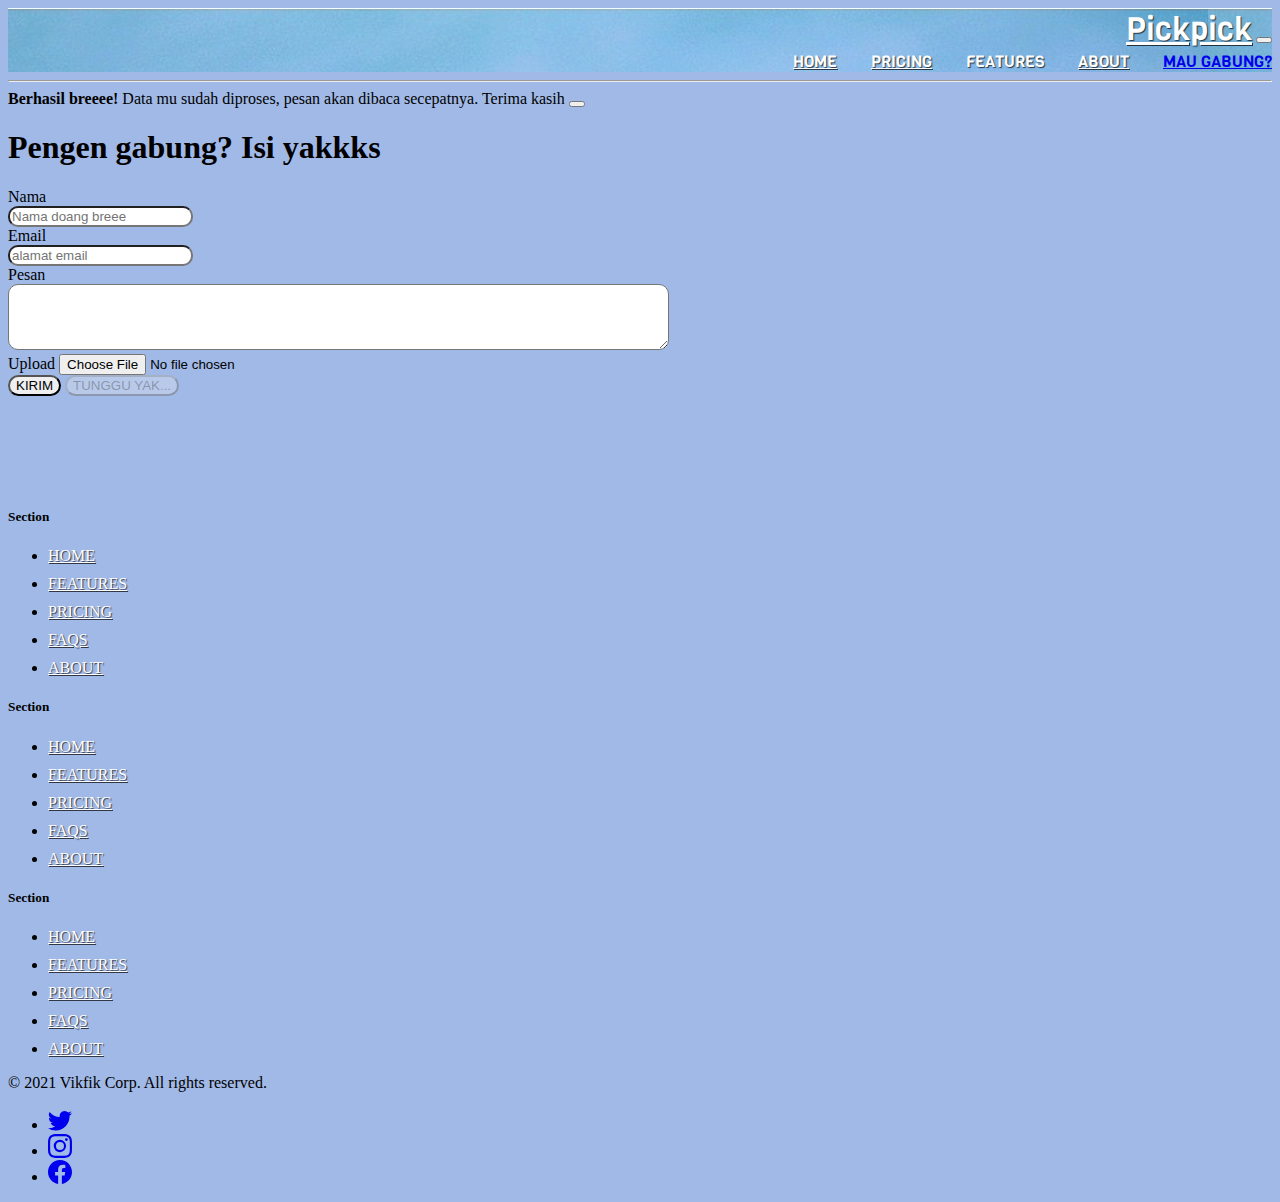
<file: mau gabung.html>
<!DOCTYPE html>
<html lang="en">

<head>
  <!-- Required meta tags -->
  <meta charset="utf-8">
  <meta name="viewport" content="width=device-width, initial-scale=1">

  <!-- Bootstrap CSS -->
  <link href="https://cdn.jsdelivr.net/npm/bootstrap@5.1.3/dist/css/bootstrap.min.css" rel="stylesheet"
    integrity="sha384-1BmE4kWBq78iYhFldvKuhfTAU6auU8tT94WrHftjDbrCEXSU1oBoqyl2QvZ6jIW3" crossorigin="anonymous">

  <!-- My Fonts -->
  <link href="https://fonts.googleapis.com/css2?family=Viga&display=swap" rel="stylesheet">
  <!-- My CSS -->
  <link rel="stylesheet" href="style.css">

  <title>Muhammad Fiqih</title>
</head>

<body>
  <!-- Navbar -->
  <nav class="navbar navbar-expand-lg navbar-light">
    <div class="container">
      <a class="navbar-brand" href="#">Pickpick</a>
      <button class="navbar-toggler" type="button" data-bs-toggle="collapse" data-bs-target="#navbarNavAltMarkup"
        aria-controls="navbarNavAltMarkup" aria-expanded="false" aria-label="Toggle navigation">
        <span class="navbar-toggler-icon"></span>
      </button>
      <div class="collapse navbar-collapse" id="navbarNavAltMarkup">
        <div class="navbar-nav m-lg-auto">
          <a class="nav-item nav-link" aria-current="page" href="index.html">Home</a>
          <a class="nav-item nav-link" href="css grid.html">Pricing</a>
          <a class="nav-item nav-link" csshref="#">Features</a>
          <a class="nav-item nav-link" href="about.html">About</a>
          <a class="nav-item btn btn-primary tombol" href="mau gabung.html">Mau gabung?</a>
        </div>
      </div>
    </div>
  </nav>
  <!-- Akhir Navbar -->

  <!-- Container -->
  <div class="container">

    <hr />

    <div>
      <div class="alert alert-primary alert-dismissible fade show d-none my-alert" role="alert">
        <strong>Berhasil breeee!</strong> Data mu sudah diproses, pesan akan dibaca secepatnya. Terima kasih
        <button type="button" class="btn-close" data-bs-dismiss="alert" aria-label="Close"></button>
      </div>
      <h1>Pengen gabung? Isi yakkks</h1>
      <form name="pickpick-form">
        <label for="nama">Nama</label>
        <br />
        <input class="formnama" type="text" name="nama" placeholder="Nama doang breee" rows="4" cols="80"></textarea>
        <br />
        <label for="email">Email</label>
        <br />
        <input class="formnama" type="email" name="email" placeholder="alamat email" />
        <br />
        <label for="pesan">Pesan</label>
        <br />
        <textarea class="formnama" type="text" name="pesan"
          placeholder="Barangkali pengen komen, jangan aneh2 dasar netizen indonesia. Jagalah kesopanan yaaaa wkwkwkwk"
          rows="4" cols="80">
        </textarea>
        <br />
        <div class="mb-3">
          <label class="form-label" for="customFile">Upload</label>
          <input type="file" class="form-control" id="customFile">
        </div>
        <button class="btn btn-primary btn-kirim tombol">Kirim</a></button>
        <button class="btn btn-primary btn-loading tombol d-none" type="button" disabled>
          <span class="spinner-border spinner-border-sm" role="status" aria-hidden="true"></span>
          Tunggu yak...
        </button>
      </form>
    </div>
    <script>
      const scriptURL = 'https://script.google.com/macros/s/AKfycbyt7-qvfv-gfq2vVOJqmd7RQH0dEUXi1EciJKoJQEBk9s-tz7q6l-CM_WxJDCe_N7kP/exec'
      const form = document.forms['pickpick-form']
      const btnKirim = document.querySelector('.btn-kirim')
      const btnLoading = document.querySelector('.btn-loading')
      const btnAlert = document.querySelector('.my-alert')
      form.addEventListener('submit', e => {
        e.preventDefault()
        //ketika tombol diklik, tampilkan tombol loading hilangkan kirim
        btnLoading.classList.toggle('d-none')
        btnKirim.classList.toggle('d-none')
        fetch(scriptURL, { method: 'POST', body: new FormData(form) })
          .then(response => {
            //TAMPILKAN TOMBOL KIRIM HILANGKAN LOADING
            btnLoading.classList.toggle('d-none')
            btnKirim.classList.toggle('d-none')
            //TAMPILKAN ALERT
            btnAlert.classList.toggle('d-none')
            //reset formnya
            form.reset();
            console.log('Success!', response)
          })
          .catch(error => console.error('Error!', error.message))
      })
    </script>
    <footer class="blog-footer">
      <!-- penutup -->
      <svg xmlns="http://www.w3.org/2000/svg" style="display: none;">
        <symbol id="facebook" viewBox="0 0 16 16">
          <path
            d="M16 8.049c0-4.446-3.582-8.05-8-8.05C3.58 0-.002 3.603-.002 8.05c0 4.017 2.926 7.347 6.75 7.951v-5.625h-2.03V8.05H6.75V6.275c0-2.017 1.195-3.131 3.022-3.131.876 0 1.791.157 1.791.157v1.98h-1.009c-.993 0-1.303.621-1.303 1.258v1.51h2.218l-.354 2.326H9.25V16c3.824-.604 6.75-3.934 6.75-7.951z" />
        </symbol>
        <symbol id="instagram" viewBox="0 0 16 16">
          <path
            d="M8 0C5.829 0 5.556.01 4.703.048 3.85.088 3.269.222 2.76.42a3.917 3.917 0 0 0-1.417.923A3.927 3.927 0 0 0 .42 2.76C.222 3.268.087 3.85.048 4.7.01 5.555 0 5.827 0 8.001c0 2.172.01 2.444.048 3.297.04.852.174 1.433.372 1.942.205.526.478.972.923 1.417.444.445.89.719 1.416.923.51.198 1.09.333 1.942.372C5.555 15.99 5.827 16 8 16s2.444-.01 3.298-.048c.851-.04 1.434-.174 1.943-.372a3.916 3.916 0 0 0 1.416-.923c.445-.445.718-.891.923-1.417.197-.509.332-1.09.372-1.942C15.99 10.445 16 10.173 16 8s-.01-2.445-.048-3.299c-.04-.851-.175-1.433-.372-1.941a3.926 3.926 0 0 0-.923-1.417A3.911 3.911 0 0 0 13.24.42c-.51-.198-1.092-.333-1.943-.372C10.443.01 10.172 0 7.998 0h.003zm-.717 1.442h.718c2.136 0 2.389.007 3.232.046.78.035 1.204.166 1.486.275.373.145.64.319.92.599.28.28.453.546.598.92.11.281.24.705.275 1.485.039.843.047 1.096.047 3.231s-.008 2.389-.047 3.232c-.035.78-.166 1.203-.275 1.485a2.47 2.47 0 0 1-.599.919c-.28.28-.546.453-.92.598-.28.11-.704.24-1.485.276-.843.038-1.096.047-3.232.047s-2.39-.009-3.233-.047c-.78-.036-1.203-.166-1.485-.276a2.478 2.478 0 0 1-.92-.598 2.48 2.48 0 0 1-.6-.92c-.109-.281-.24-.705-.275-1.485-.038-.843-.046-1.096-.046-3.233 0-2.136.008-2.388.046-3.231.036-.78.166-1.204.276-1.486.145-.373.319-.64.599-.92.28-.28.546-.453.92-.598.282-.11.705-.24 1.485-.276.738-.034 1.024-.044 2.515-.045v.002zm4.988 1.328a.96.96 0 1 0 0 1.92.96.96 0 0 0 0-1.92zm-4.27 1.122a4.109 4.109 0 1 0 0 8.217 4.109 4.109 0 0 0 0-8.217zm0 1.441a2.667 2.667 0 1 1 0 5.334 2.667 2.667 0 0 1 0-5.334z" />
        </symbol>
        <symbol id="twitter" viewBox="0 0 16 16">
          <path
            d="M5.026 15c6.038 0 9.341-5.003 9.341-9.334 0-.14 0-.282-.006-.422A6.685 6.685 0 0 0 16 3.542a6.658 6.658 0 0 1-1.889.518 3.301 3.301 0 0 0 1.447-1.817 6.533 6.533 0 0 1-2.087.793A3.286 3.286 0 0 0 7.875 6.03a9.325 9.325 0 0 1-6.767-3.429 3.289 3.289 0 0 0 1.018 4.382A3.323 3.323 0 0 1 .64 6.575v.045a3.288 3.288 0 0 0 2.632 3.218 3.203 3.203 0 0 1-.865.115 3.23 3.23 0 0 1-.614-.057 3.283 3.283 0 0 0 3.067 2.277A6.588 6.588 0 0 1 .78 13.58a6.32 6.32 0 0 1-.78-.045A9.344 9.344 0 0 0 5.026 15z" />
        </symbol>
      </svg>
    </footer>
    <div class="container">
      <div class="row">
        <div class="col-2">
          <h5>Section</h5>
          <ul class="nav flex-column">
            <li class="nav-item mb-2"><a href="#" class="nav-link p-0 text-muted">Home</a></li>
            <li class="nav-item mb-2"><a href="#" class="nav-link p-0 text-muted">Features</a></li>
            <li class="nav-item mb-2"><a href="#" class="nav-link p-0 text-muted">Pricing</a></li>
            <li class="nav-item mb-2"><a href="#" class="nav-link p-0 text-muted">FAQs</a></li>
            <li class="nav-item mb-2"><a href="#" class="nav-link p-0 text-muted">About</a></li>
          </ul>
        </div>

        <div class="col-2">
          <h5>Section</h5>
          <ul class="nav flex-column">
            <li class="nav-item mb-2"><a href="#" class="nav-link p-0 text-muted">Home</a></li>
            <li class="nav-item mb-2"><a href="#" class="nav-link p-0 text-muted">Features</a></li>
            <li class="nav-item mb-2"><a href="#" class="nav-link p-0 text-muted">Pricing</a></li>
            <li class="nav-item mb-2"><a href="#" class="nav-link p-0 text-muted">FAQs</a></li>
            <li class="nav-item mb-2"><a href="#" class="nav-link p-0 text-muted">About</a></li>
          </ul>
        </div>

        <div class="col-2">
          <h5>Section</h5>
          <ul class="nav flex-column">
            <li class="nav-item mb-2"><a href="#" class="nav-link p-0 text-muted">Home</a></li>
            <li class="nav-item mb-2"><a href="#" class="nav-link p-0 text-muted">Features</a></li>
            <li class="nav-item mb-2"><a href="#" class="nav-link p-0 text-muted">Pricing</a></li>
            <li class="nav-item mb-2"><a href="#" class="nav-link p-0 text-muted">FAQs</a></li>
            <li class="nav-item mb-2"><a href="#" class="nav-link p-0 text-muted">About</a></li>
          </ul>
        </div>

        <div class="col-4 offset-1">
        </div>
      </div>
      <div class="d-flex justify-content-between py-4 my-4 border-top">
        <p>&copy; 2021 Vikfik Corp. All rights reserved.</p>
        <ul class="list-unstyled d-flex">
          <li class="ms-3"><a class="link-dark" href="#"><svg class="bi" width="24" height="24">
                <use xlink:href="#twitter" />
              </svg></a></li>
          <li class="ms-3"><a class="link-dark" href="#"><svg class="bi" width="24" height="24">
                <use xlink:href="#instagram" />
              </svg></a></li>
          <li class="ms-3"><a class="link-dark" href="#"><svg class="bi" width="24" height="24">
                <use xlink:href="#facebook" />
              </svg></a></li>
        </ul>
      </div>
    </div>


    <!-- Optional JavaScript; choose one of the two! -->

    <!-- Option 1: Bootstrap Bundle with Popper -->
    <script src="https://cdn.jsdelivr.net/npm/bootstrap@5.1.3/dist/js/bootstrap.bundle.min.js"
      integrity="sha384-ka7Sk0Gln4gmtz2MlQnikT1wXgYsOg+OMhuP+IlRH9sENBO0LRn5q+8nbTov4+1p"
      crossorigin="anonymous"></script>

    <!-- Option 2: Separate Popper and Bootstrap JS -->
    <!--
    <script src="https://cdn.jsdelivr.net/npm/@popperjs/core@2.10.2/dist/umd/popper.min.js" integrity="sha384-7+zCNj/IqJ95wo16oMtfsKbZ9ccEh31eOz1HGyDuCQ6wgnyJNSYdrPa03rtR1zdB" crossorigin="anonymous"></script>
    <script src="https://cdn.jsdelivr.net/npm/bootstrap@5.1.3/dist/js/bootstrap.min.js" integrity="sha384-QJHtvGhmr9XOIpI6YVutG+2QOK9T+ZnN4kzFN1RtK3zEFEIsxhlmWl5/YESvpZ13" crossorigin="anonymous"></script>
    -->

</body>

</html>
</file>
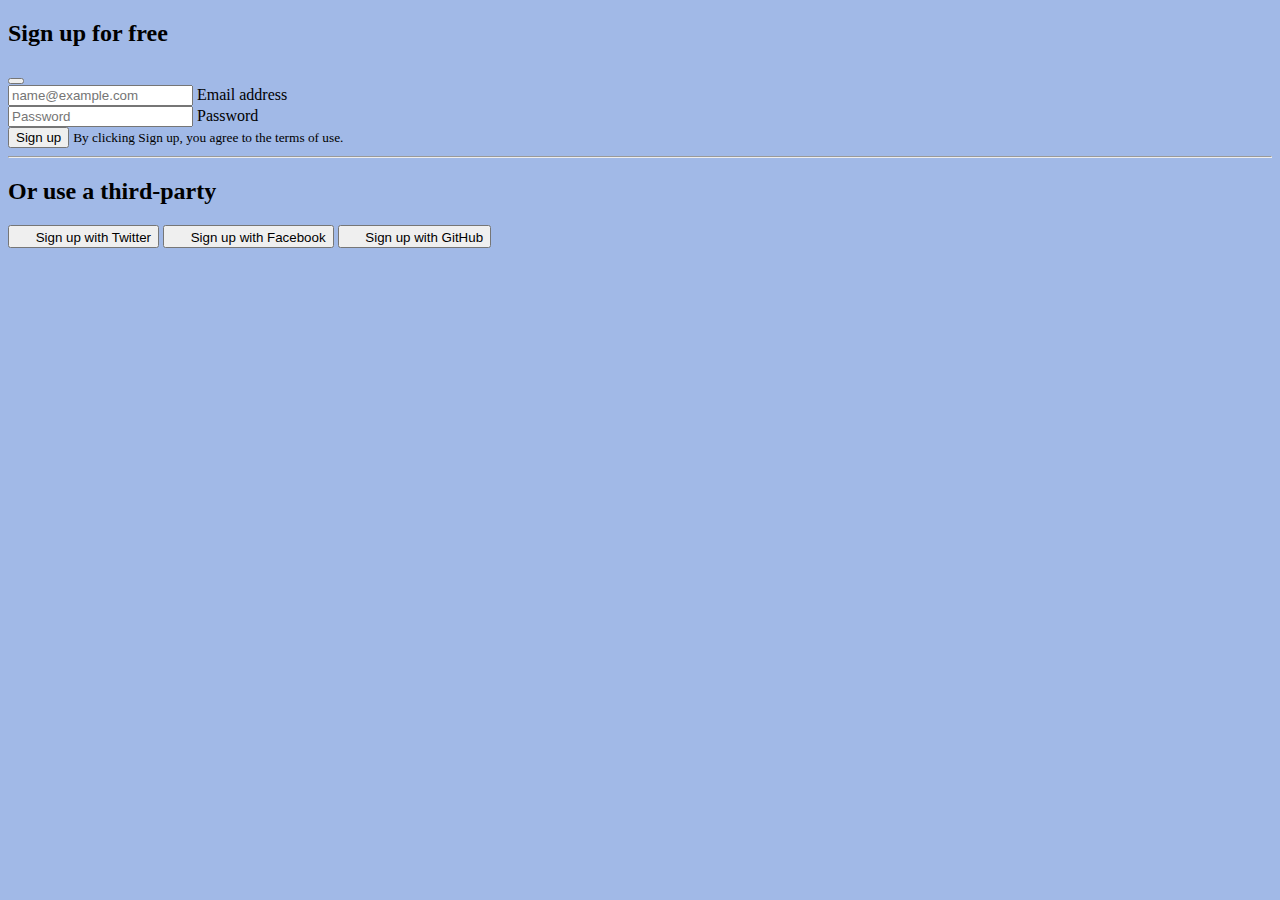
<file: sign up.html>
<!doctype html>
<html lang="en">
  <head>
    <!-- Required meta tags -->
    <meta charset="utf-8">
    <meta name="viewport" content="width=device-width, initial-scale=1">

    <!-- Bootstrap CSS -->
    <link href="https://cdn.jsdelivr.net/npm/bootstrap@5.1.3/dist/css/bootstrap.min.css" rel="stylesheet" integrity="sha384-1BmE4kWBq78iYhFldvKuhfTAU6auU8tT94WrHftjDbrCEXSU1oBoqyl2QvZ6jIW3" crossorigin="anonymous">

    <!-- My Fonts -->
    <link href="https://fonts.googleapis.com/css2?family=Viga&display=swap" rel="stylesheet">
    <!-- My CSS -->
    <link rel="stylesheet" href="style.css">
    <!-- icons -->
    <link rel="stylesheet" href="https:cdn.jsdelivr.net/npm/bootstrap-icons@1.5.0/font/bootstrap-icons.css">

    <title>Muhammad Fiqih</title>
  </head>
  <body>
    <div class="modal modal-signin position-static d-block bg-secondary py-5" tabindex="-1" role="dialog" id="modalSignin">
        <div class="modal-dialog" role="document">
          <div class="modal-content rounded-5 shadow">
            <div class="modal-header p-5 pb-4 border-bottom-0">
              <!-- <h5 class="modal-title">Modal title</h5> -->
              <h2 class="fw-bold mb-0">Sign up for free</h2>
              <button type="button" class="btn-close" data-bs-dismiss="modal" aria-label="Close"></button>
            </div>
    
          <div class="modal-body p-5 pt-0">
            <form class="">
              <div class="form-floating mb-3">
                <input type="email" class="form-control rounded-4" id="floatingInput" placeholder="name@example.com">
                <label for="floatingInput">Email address</label>
              </div>
              <div class="form-floating mb-3">
                <input type="password" class="form-control rounded-4" id="floatingPassword" placeholder="Password">
                <label for="floatingPassword">Password</label>
              </div>
              <button class="w-100 mb-2 btn btn-lg rounded-4 btn-primary" type="submit">Sign up</button>
              <small class="text-muted">By clicking Sign up, you agree to the terms of use.</small>
              <hr class="my-4">
              <h2 class="fs-5 fw-bold mb-3">Or use a third-party</h2>
              <button class="w-100 py-2 mb-2 btn btn-outline-dark rounded-4" type="submit">
                <svg class="bi me-1" width="16" height="16"><use xlink:href="#twitter"/></svg>
                Sign up with Twitter
              </button>
              <button class="w-100 py-2 mb-2 btn btn-outline-primary rounded-4" type="submit">
                <svg class="bi me-1" width="16" height="16"><use xlink:href="#facebook"/></svg>
                Sign up with Facebook
              </button>
              <button class="w-100 py-2 mb-2 btn btn-outline-secondary rounded-4" type="submit">
                <svg class="bi me-1" width="16" height="16"><use xlink:href="#github"/></svg>
                Sign up with GitHub
              </button>
            </form>
          </div>
        </div>
      </div>
    </div>
      <!-- Optional JavaScript; choose one of the two! -->

    <!-- Option 1: Bootstrap Bundle with Popper -->
    <script src="https://cdn.jsdelivr.net/npm/bootstrap@5.1.3/dist/js/bootstrap.bundle.min.js" integrity="sha384-ka7Sk0Gln4gmtz2MlQnikT1wXgYsOg+OMhuP+IlRH9sENBO0LRn5q+8nbTov4+1p" crossorigin="anonymous"></script>

    <!-- Option 2: Separate Popper and Bootstrap JS -->
    <!--
    <script src="https://cdn.jsdelivr.net/npm/@popperjs/core@2.10.2/dist/umd/popper.min.js" integrity="sha384-7+zCNj/IqJ95wo16oMtfsKbZ9ccEh31eOz1HGyDuCQ6wgnyJNSYdrPa03rtR1zdB" crossorigin="anonymous"></script>
    <script src="https://cdn.jsdelivr.net/npm/bootstrap@5.1.3/dist/js/bootstrap.min.js" integrity="sha384-QJHtvGhmr9XOIpI6YVutG+2QOK9T+ZnN4kzFN1RtK3zEFEIsxhlmWl5/YESvpZ13" crossorigin="anonymous"></script>
    -->

  </body>
</html>
</file>
<file: style.css>
/* Navbar */

.navbar {
    background-image: url(image/awan.jpg);
    font-family: "viga";
    text-align:end;
    padding: -1000px;
    z-index: 1;
}

.navbar-brand { 
    font-family: "viga";
    font-size: 32px;
}

.navbar-brand, .nav-link{
    color: white !important;
    text-shadow: 1px 1px 1px rgba(0, 0, 0, 0.7);
}


/* Jumbotron */
.jumbotron {
    background-image: url(image/Penguins.jpg);
    background-size: cover ;
    height: 668px;
    margin-top: -200px;
    margin-bottom: 30px;
    text-align: center;
    position: relative;
}

.jumbotron .container {
    z-index: 1;
    position: relative;
}

.jumbotron::after {
    content: '';
    display: block;
    width: 100%;
    height: 50%;
    background-image: linear-gradient(to top, rgb(51, 52, 53), rgba(211, 90, 90,0));
    position: absolute;
    bottom: 0;
}

.jumbotron .display-4 {
    color: white;
    text-align: 150px;
    margin-top: 200px;
    font-weight: 200;
    text-shadow: 1px 1px 1px rgba(0.7, 0.7, 0.7, 0.7);
    font-size: 40px;
    margin-bottom: 100px;
}


.jumbotron .display-4 span {
    font-weight: 500;
}

/* Akhir jumbotron */

/* Info lowongan */
.info-lowongan {
    box-shadow: 0 3px 20px rgba(0, 0, 0, 0.7);
    border-radius: 15px;
    padding: 30px;
}

.info-lowongan image {
    width: 40px;
    height : 40px;
    margin-right: 20px;
    margin-bottom: 20px;
}

.info-lowongan h4 {
    font-size: 16px;
    text-transform: uppercase;
    font-weight: bold;
    margin-top: 5px;
}

.info-lowongan p {
    font-size: 14px;
    color: violet;
    margin-top: -5px;
    font-weight: 200;
}

/* Workingspace */
.workingspace {
    margin-top: 100px;
}


/* Utility */
.tombol {
    text-transform: uppercase;
    border-radius: 40px;

}

.formnama {
    border-radius: 10px;
}


/* DESKTOP VERSION */
@media (min-width: 992px) { 
    .navbar-brand, .nav-link{
        color: white !important;
        text-shadow: 1px 1px 1px rgba(0, 0, 0, 0.7);
    }
    
    .nav-link {
        text-transform: uppercase;
        margin-right: 30px;
    }

    .nav-link:hover::after {
        content: '';
         display: block;
        border-bottom: 3px solid #0b63dc;
        width: 50%; 
        margin: auto;
        padding-bottom: 5px;
        margin-bottom: -8px;
    }

    .nav-link-2 {
      text-transform: uppercase;
      margin-right: 30px;
    }

    .nav-link-2:hover::after {
      content: '';
       display: block;
      border-bottom: 3px solid rgb(46, 24, 24);
      width: 50%; 
      margin: auto;
      padding-bottom: 5px;
      margin-bottom: -8px;
    }

    .jumbotron {
        background-image: url(image/Penguins.jpg);
        background-size: cover ;
        height: 768px;
        margin-top: -200px;        
    }

    .jumbotron .display-4 {
        font-size: 62px;
    }
    
}

body {
    background-color: rgb(161, 185, 231);
    scroll-behavior: smooth
}

.row .mb-2 {
  margin-top: 10px;
}
 

img {
    width: 100%;
}

/* Header */
.header {
    display: grid;
    grid-template-areas: 
        'hero hero feture-1'
        'hero hero feture-2';
}

.hero {
    grid-area: hero;
    min-height: 350px;
    background-image: url(img/hero.jpg);
    background-size: cover;
    background-position: center;
    padding: 50px;
}

.hero h2, .hero p {
    display: none;
}

.features {
    background-color: #000;
    color: white;
}

.container .py-5 {
    margin-top: 300px;
    margin-bottom: 0px;
    padding: 10px;
}


/* Carousel base class */
.carousel {
    margin-bottom: 4rem;
  }
  /* Since positioning the image, we need to help out the caption */
  .carousel-caption {
    bottom: 3rem;
    z-index: 10;
  }
  
  /* Declare heights because of positioning of img element */
  .carousel-item {
    height: 32rem;
  }
  .carousel-item > image {
    position: absolute;
    top: 0;
    left: 0;
    min-width: 100%;
    height: 32rem;
  }
  
  
  /* MARKETING CONTENT
  -------------------------------------------------- */
  
  /* Center align the text within the three columns below the carousel */
  .marketing .col-lg-4 {
    margin-bottom: 1.5rem;
    text-align: center;
  }
  .marketing h2 {
    font-weight: 400;
  }
  /* rtl:begin:ignore */
  .marketing .col-lg-4 p {
    margin-right: .75rem;
    margin-left: .75rem;
  }
  /* rtl:end:ignore */
  
  
  /* Featurettes
  ------------------------- */
  
  .featurette-divider {
    margin: 5rem 0; /* Space out the Bootstrap <hr> more */
  }
  
  /* Thin out the marketing headings */
  .featurette-heading {
    font-weight: 300;
    line-height: 1;
    /* rtl:remove */
    letter-spacing: -.05rem;
  }
  
  
  /* RESPONSIVE CSS
  -------------------------------------------------- */
  
  @media (min-width: 40em) {
    /* Bump up size of carousel content */
    .carousel-caption p {
      margin-bottom: 1.25rem;
      font-size: 1.25rem;
      line-height: 1.4;
    }
  
    .featurette-heading {
      font-size: 50px;
    }
  }
  
  @media (min-width: 62em) {
    .featurette-heading {
      margin-top: 7rem;
    }
  }

  .b-example-divider {
    height: 3rem;
    background-color: rgba(0, 0, 0, .1);
    border: solid rgba(0, 0, 0, .15);
    border-width: 1px 0;
    box-shadow: inset 0 .5em 1.5em rgba(0, 0, 0, .1), inset 0 .125em .5em rgba(0, 0, 0, .15);
  }
  
  .bi {
    vertical-align: -.125em;
    fill: currentColor;
  }

  .newsletter1 {
      border-radius: 40px;
  }

/* login */
.form-signin {
  width: 100%;
  max-width: 330px;
  padding: 15px;
  margin: auto;
}

.form-signin .checkbox {
  font-weight: 400;
}

.form-signin .form-floating:focus-within {
  z-index: 2;
}

.form-signin input[type="email"] {
  margin-bottom: -1px;
  border-bottom-right-radius: 0;
  border-bottom-left-radius: 0;
}

.form-signin input[type="password"] {
  margin-bottom: 10px;
  border-top-left-radius: 0;
  border-top-right-radius: 0;
}

/* stylelint-disable selector-list-comma-newline-after */

.blog-header {
  line-height: 1;
  border-bottom: 1px solid #e5e5e5;
}

.blog-header-logo {
  font-family: "Playfair Display", Georgia, "Times New Roman", serif/*rtl:Amiri, Georgia, "Times New Roman", serif*/;
  font-size: 2.25rem;
}

.blog-header-logo:hover {
  text-decoration: none;
}

h1, h2, h3, h4, h5, h6 {
  font-family: "Playfair Display", Georgia, "Times New Roman", serif/*rtl:Amiri, Georgia, "Times New Roman", serif*/;
}

.display-4 {
  font-size: 2.5rem;
}
@media (min-width: 768px) {
  .display-4 {
    font-size: 3rem;
  }
}

.nav-scroller {
  position: relative;
  z-index: 2;
  height: 2.75rem;
  overflow-y: hidden;
}

.nav-scroller .nav {
  display: flex;
  flex-wrap: nowrap;
  padding-bottom: 1rem;
  margin-top: -1px;
  overflow-x: auto;
  text-align: center;
  white-space: nowrap;
  -webkit-overflow-scrolling: touch;
}

.nav-scroller .nav-link {
  padding-top: .75rem;
  padding-bottom: .75rem;
  font-size: .875rem;
}

.card-img-right {
  height: 100%;
  border-radius: 0 3px 3px 0;
}

.flex-auto {
  flex: 0 0 auto;
}

.h-250 { height: 250px; }
@media (min-width: 768px) {
  .h-md-250 { height: 250px; }
}

/* Pagination */
.blog-pagination {
  margin-bottom: 4rem;
}
.blog-pagination > .btn {
  border-radius: 2rem;
}

/*
 * Blog posts
 */
.blog-post {
  margin-bottom: 4rem;
}
.blog-post-title {
  margin-bottom: .25rem;
  font-size: 2.5rem;
}
.blog-post-meta {
  margin-bottom: 1.25rem;
  color: #727272;
}

/*
 * Footer
 */
.blog-footer {
  padding: 2.5rem 0;
  color: black;
  text-align: center;
  background-color: rgb(161, 185, 231);
  border-top: .05rem solid rgb(161, 185, 231);
  margin-top: 20px;
  margin-bottom: -10px;
  margin-left: 30px;
}

.title {
  margin-top: 10px;
  border-radius: 40px;
}

.container-penutup {
  margin-left: 30px;
  margin-right: 30px;
  margin-bottom: 10%;
}
</file>
